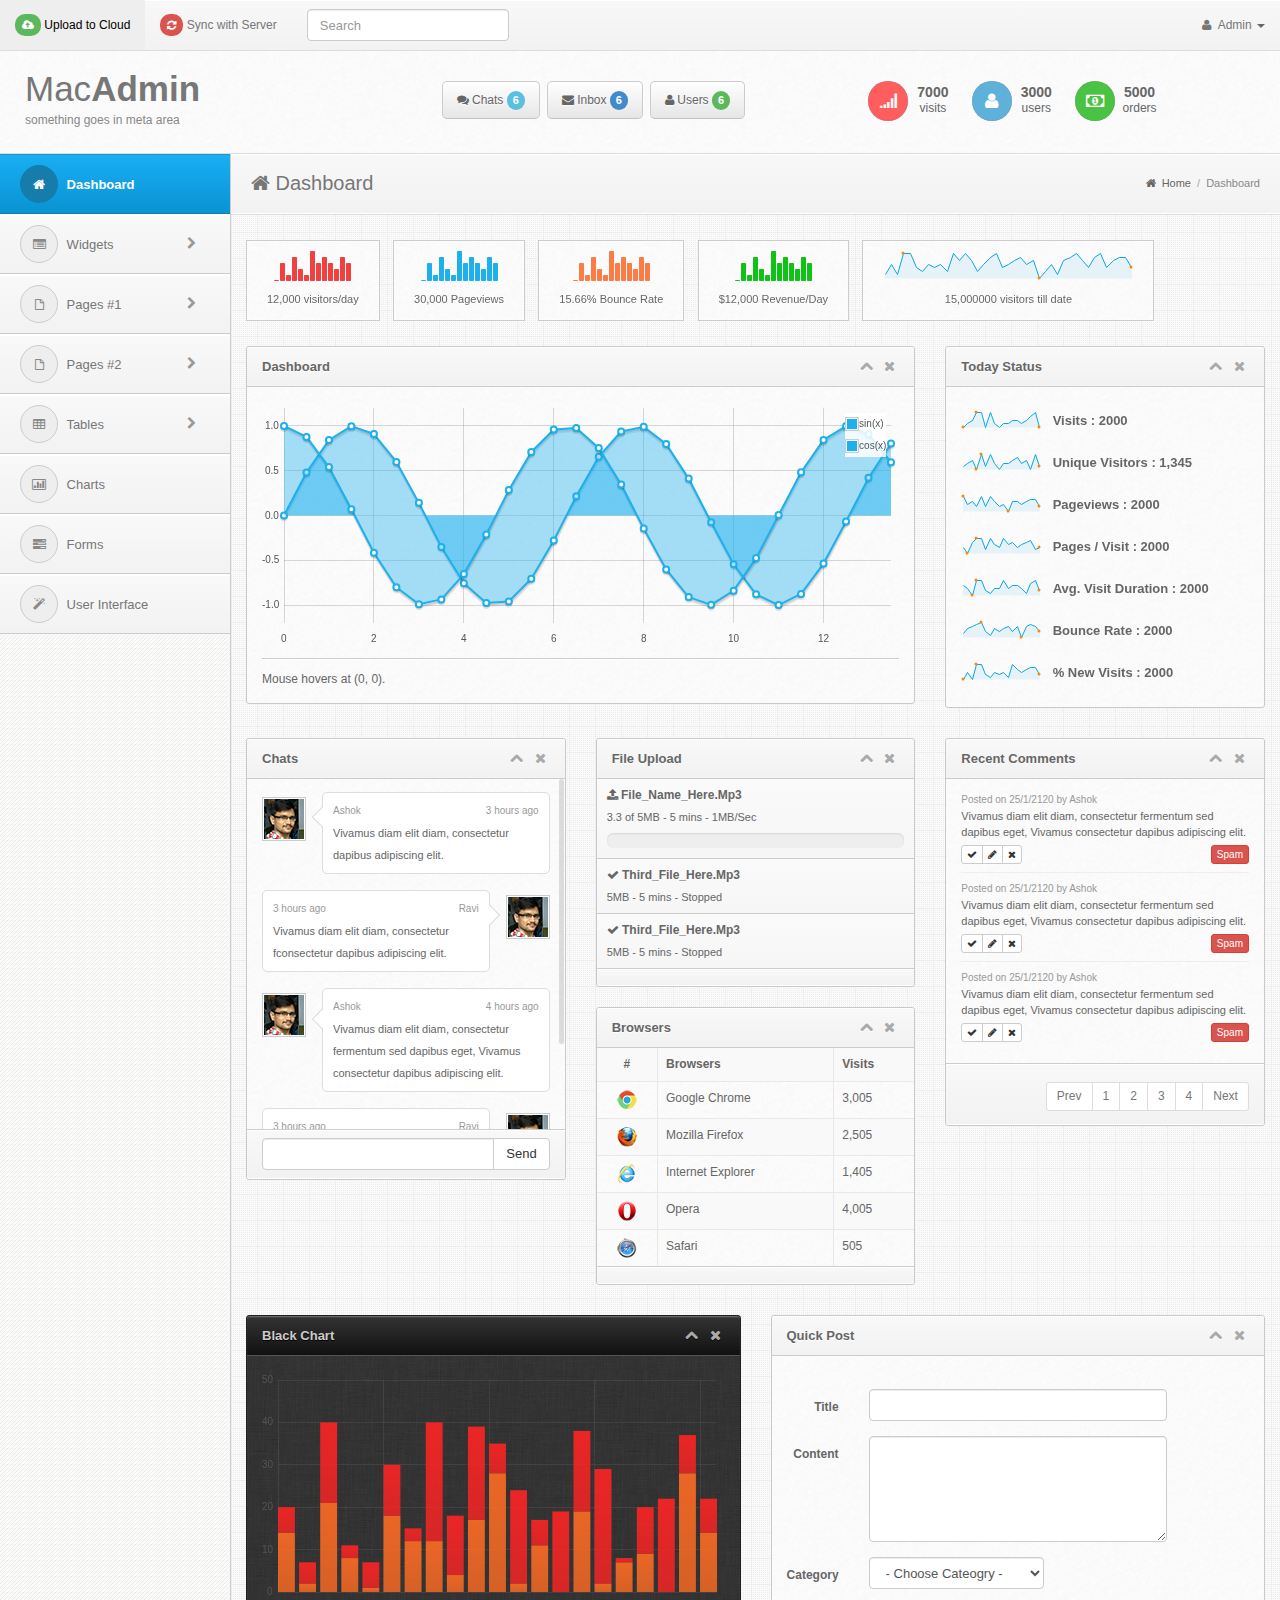
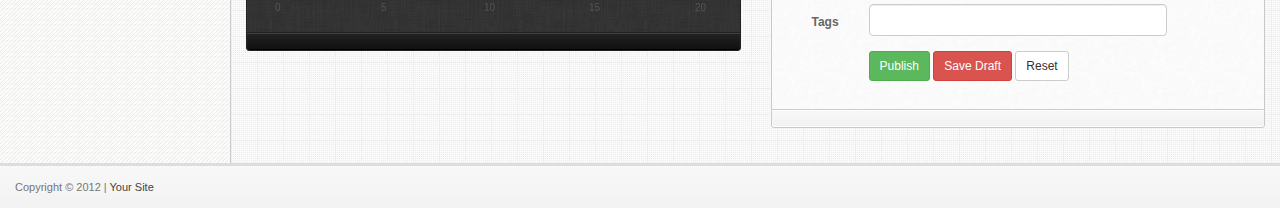
<file: White Theme/index.html>
<!DOCTYPE html>
<html lang="en">

<!-- Mirrored from responsivewebinc.com/premium/mac5/macadmin/ by HTTrack Website Copier/3.x [XR&CO'2014], Tue, 30 Sep 2014 00:36:55 GMT -->
<head>
  <meta http-equiv="Content-Type" content="text/html; charset=UTF-8">
  <meta charset="utf-8">
  <!-- Title and other stuffs -->
  <title>Dashboard - MacAdmin</title>
  <meta name="viewport" content="width=device-width, initial-scale=1.0">
  <meta name="description" content="">
  <meta name="keywords" content="">
  <meta name="author" content="">


  <!-- Stylesheets -->
  <link href="css/bootstrap.min.css" rel="stylesheet">
  <!-- Font awesome icon -->
  <link rel="stylesheet" href="css/font-awesome.min.css"> 
  <!-- jQuery UI -->
  <link rel="stylesheet" href="css/jquery-ui.css"> 
  <!-- Calendar -->
  <link rel="stylesheet" href="css/fullcalendar.css">
  <!-- prettyPhoto -->
  <link rel="stylesheet" href="css/prettyPhoto.css">  
  <!-- Star rating -->
  <link rel="stylesheet" href="css/rateit.css">
  <!-- Date picker -->
  <link rel="stylesheet" href="css/bootstrap-datetimepicker.min.css">
  <!-- CLEditor -->
  <link rel="stylesheet" href="css/jquery.cleditor.css"> 
  <!-- Data tables -->
  <link rel="stylesheet" href="css/jquery.dataTables.css"> 
  <!-- Bootstrap toggle -->
  <link rel="stylesheet" href="css/jquery.onoff.css">
  <!-- Main stylesheet -->
  <link href="css/style.css" rel="stylesheet">
  <!-- Widgets stylesheet -->
  <link href="css/widgets.css" rel="stylesheet">   
  
  <script src="js/respond.min.js"></script>
  <!--[if lt IE 9]>
  <script src="js/html5shiv.js"></script>
  <![endif]-->

  <!-- Favicon -->
  <link rel="shortcut icon" href="img/favicon/favicon.png">
</head>

<body>

<div class="navbar navbar-fixed-top bs-docs-nav" role="banner">
  
    <div class="conjtainer">
      <!-- Menu button for smallar screens -->
      <div class="navbar-header">
		  <button class="navbar-toggle btn-navbar" type="button" data-toggle="collapse" data-target=".bs-navbar-collapse">
			<span>Menu</span>
		  </button>
		  <!-- Site name for smallar screens -->
		  <a href="index-2.html" class="navbar-brand hidden-lg">MacBeth</a>
		</div>
      
      

      <!-- Navigation starts -->
      <nav class="collapse navbar-collapse bs-navbar-collapse" role="navigation">         

        <ul class="nav navbar-nav">  

          <!-- Upload to server link. Class "dropdown-big" creates big dropdown -->
          <li class="dropdown dropdown-big">
            <a href="#" class="dropdown-toggle" data-toggle="dropdown"><span class="label label-success"><i class="fa fa-cloud-upload"></i></span> Upload to Cloud</a>
            <!-- Dropdown -->
            <ul class="dropdown-menu">
              <li>
                <!-- Progress bar -->
                <p>Photo Upload in Progress</p>
                <!-- Bootstrap progress bar -->
                <div class="progress progress-striped active">
					<div class="progress-bar progress-bar-info"  role="progressbar" aria-valuenow="40" aria-valuemin="0" aria-valuemax="100" style="width: 40%">
						<span class="sr-only">40% Complete</span>
					</div>
			    </div>

                <hr />

                <!-- Progress bar -->
                <p>Video Upload in Progress</p>
                <!-- Bootstrap progress bar -->
                <div class="progress progress-striped active">
					<div class="progress-bar progress-bar-success"  role="progressbar" aria-valuenow="80" aria-valuemin="0" aria-valuemax="100" style="width: 80%">
						<span class="sr-only">80% Complete</span>
					</div>
			    </div> 

                <hr />             

                <!-- Dropdown menu footer -->
                <div class="drop-foot">
                  <a href="#">View All</a>
                </div>

              </li>
            </ul>
          </li>

          <!-- Sync to server link -->
          <li class="dropdown dropdown-big">
            <a href="#" class="dropdown-toggle" data-toggle="dropdown"><span class="label label-danger"><i class="fa fa-refresh"></i></span> Sync with Server</a>
            <!-- Dropdown -->
            <ul class="dropdown-menu">
              <li>
                <!-- Using "icon-spin" class to rotate icon. -->
                <p><span class="label label-info"><i class="fa fa-cloud"></i></span> Syncing Members Lists to Server</p>
                <hr />
                <p><span class="label label-warning"><i class="fa fa-cloud"></i></span> Syncing Bookmarks Lists to Cloud</p>

                <hr />

                <!-- Dropdown menu footer -->
                <div class="drop-foot">
                  <a href="#">View All</a>
                </div>

              </li>
            </ul>
          </li>

        </ul>

        <!-- Search form -->
        <form class="navbar-form navbar-left" role="search">
			<div class="form-group">
				<input type="text" class="form-control" placeholder="Search">
			</div>
		</form>
        <!-- Links -->
        <ul class="nav navbar-nav pull-right">
          <li class="dropdown pull-right">            
            <a data-toggle="dropdown" class="dropdown-toggle" href="#">
              <i class="fa fa-user"></i> Admin <b class="caret"></b>              
            </a>
            
            <!-- Dropdown menu -->
            <ul class="dropdown-menu">
              <li><a href="#"><i class="fa fa-user"></i> Profile</a></li>
              <li><a href="#"><i class="fa fa-cogs"></i> Settings</a></li>
              <li><a href="login.html"><i class="fa fa-sign-out"></i> Logout</a></li>
            </ul>
          </li>
          
        </ul>
      </nav>

    </div>
  </div>


<!-- Header starts -->
  <header>
    <div class="container">
      <div class="row">

        <!-- Logo section -->
        <div class="col-md-4">
          <!-- Logo. -->
          <div class="logo">
            <h1><a href="#">Mac<span class="bold">Admin</span></a></h1>
            <p class="meta">something goes in meta area</p>
          </div>
          <!-- Logo ends -->
        </div>

        <!-- Button section -->
        <div class="col-md-4">

          <!-- Buttons -->
          <ul class="nav nav-pills">

            <!-- Comment button with number of latest comments count -->
            <li class="dropdown dropdown-big">
              <a class="dropdown-toggle" href="#" data-toggle="dropdown">
                <i class="fa fa-comments"></i> Chats <span   class="label label-info">6</span> 
              </a>

                <ul class="dropdown-menu">
                  <li>
                    <!-- Heading - h5 -->
                    <h5><i class="fa fa-comments"></i> Chats</h5>
                    <!-- Use hr tag to add border -->
                    <hr />
                  </li>
                  <li>
                    <!-- List item heading h6 -->
                    <h6><a href="#">Hi :)</a> <span class="label label-warning pull-right">10:42</span></h6>
                    <div class="clearfix"></div>
                    <hr />
                  </li>
                  <li>
                    <h6><a href="#">How are you?</a> <span class="label label-warning pull-right">20:42</span></h6>
                    <div class="clearfix"></div>
                    <hr />
                  </li>
                  <li>
                    <h6><a href="#">What are you doing?</a> <span class="label label-warning pull-right">14:42</span></h6>
                    <div class="clearfix"></div>
                    <hr />
                  </li>                  
                  <li>
                    <div class="drop-foot">
                      <a href="#">View All</a>
                    </div>
                  </li>                                    
                </ul>
            </li>

            <!-- Message button with number of latest messages count-->
            <li class="dropdown dropdown-big">
              <a class="dropdown-toggle" href="#" data-toggle="dropdown">
                <i class="fa fa-envelope"></i> Inbox <span class="label label-primary">6</span> 
              </a>

                <ul class="dropdown-menu">
                  <li>
                    <!-- Heading - h5 -->
                    <h5><i class="fa fa-envelope"></i> Messages</h5>
                    <!-- Use hr tag to add border -->
                    <hr />
                  </li>
                  <li>
                    <!-- List item heading h6 -->
                    <h6><a href="#">Hello how are you?</a></h6>
                    <!-- List item para -->
                    <p>Quisque eu consectetur erat eget  semper...</p>
                    <hr />
                  </li>
                  <li>
                    <h6><a href="#">Today is wonderful?</a></h6>
                    <p>Quisque eu consectetur erat eget  semper...</p>
                    <hr />
                  </li>
                  <li>
                    <div class="drop-foot">
                      <a href="#">View All</a>
                    </div>
                  </li>                                    
                </ul>
            </li>

            <!-- Members button with number of latest members count -->
            <li class="dropdown dropdown-big">
              <a class="dropdown-toggle" href="#" data-toggle="dropdown">
                <i class="fa fa-user"></i> Users <span   class="label label-success">6</span> 
              </a>

                <ul class="dropdown-menu">
                  <li>
                    <!-- Heading - h5 -->
                    <h5><i class="fa fa-user"></i> Users</h5>
                    <!-- Use hr tag to add border -->
                    <hr />
                  </li>
                  <li>
                    <!-- List item heading h6-->
                    <h6><a href="#">Ravi Kumar</a> <span class="label label-warning pull-right">Free</span></h6>
                    <div class="clearfix"></div>
                    <hr />
                  </li>
                  <li>
                    <h6><a href="#">Balaji</a> <span class="label label-important pull-right">Premium</span></h6>
                    <div class="clearfix"></div>
                    <hr />
                  </li>
                  <li>
                    <h6><a href="#">Kumarasamy</a> <span class="label label-warning pull-right">Free</span></h6>
                    <div class="clearfix"></div>
                    <hr />
                  </li>                  
                  <li>
                    <div class="drop-foot">
                      <a href="#">View All</a>
                    </div>
                  </li>                                    
                </ul>
            </li> 

          </ul>

        </div>

        <!-- Data section -->

        <div class="col-md-4">
          <div class="header-data">

            <!-- Traffic data -->
            <div class="hdata">
              <div class="mcol-left">
                <!-- Icon with red background -->
                <i class="fa fa-signal bred"></i> 
              </div>
              <div class="mcol-right">
                <!-- Number of visitors -->
                <p><a href="#">7000</a> <em>visits</em></p>
              </div>
              <div class="clearfix"></div>
            </div>

            <!-- Members data -->
            <div class="hdata">
              <div class="mcol-left">
                <!-- Icon with blue background -->
                <i class="fa fa-user bblue"></i> 
              </div>
              <div class="mcol-right">
                <!-- Number of visitors -->
                <p><a href="#">3000</a> <em>users</em></p>
              </div>
              <div class="clearfix"></div>
            </div>

            <!-- revenue data -->
            <div class="hdata">
              <div class="mcol-left">
                <!-- Icon with green background -->
                <i class="fa fa-money bgreen"></i> 
              </div>
              <div class="mcol-right">
                <!-- Number of visitors -->
                <p><a href="#">5000</a><em>orders</em></p>
              </div>
              <div class="clearfix"></div>
            </div>                        

          </div>
        </div>

      </div>
    </div>
  </header>

<!-- Header ends -->

<!-- Main content starts -->

<div class="content">

  	<!-- Sidebar -->
    <div class="sidebar">
        <div class="sidebar-dropdown"><a href="#">Navigation</a></div>

        <!--- Sidebar navigation -->
        <!-- If the main navigation has sub navigation, then add the class "has_sub" to "li" of main navigation. -->
        <ul id="nav">
          <!-- Main menu with font awesome icon -->
          <li class="open"><a href="index-2.html"><i class="fa fa-home"></i> Dashboard</a>
            <!-- Sub menu markup 
            <ul>
              <li><a href="#">Submenu #1</a></li>
              <li><a href="#">Submenu #2</a></li>
              <li><a href="#">Submenu #3</a></li>
            </ul>-->
          </li>
          <li class="has_sub">
			<a href="#"><i class="fa fa-list-alt"></i> Widgets  <span class="pull-right"><i class="fa fa-chevron-right"></i></span></a>
            <ul>
              <li><a href="widgets1.html">Widgets #1</a></li>
              <li><a href="widgets2.html">Widgets #2</a></li>
              <li><a href="widgets3.html">Widgets #3</a></li>
            </ul>
          </li>  
          <li class="has_sub">
			<a href="#"><i class="fa fa-file-o"></i> Pages #1  <span class="pull-right"><i class="fa fa-chevron-right"></i></span></a>
            <ul>
              <li><a href="post.html">Post</a></li>
              <li><a href="login.html">Login</a></li>
              <li><a href="register.html">Register</a></li>
              <li><a href="support.html">Support</a></li>
              <li><a href="invoice.html">Invoice</a></li>
              <li><a href="gallery.html">Gallery</a></li>
            </ul>
          </li> 
          <li class="has_sub">
			<a href="#"><i class="fa fa-file-o"></i> Pages #2  <span class="pull-right"><i class="fa fa-chevron-right"></i></span></a>
            <ul>
              <li><a href="media.html">Media</a></li>
              <li><a href="statement.html">Statement</a></li>
              <li><a href="error.html">Error</a></li>
              <li><a href="error-log.html">Error Log</a></li>
              <li><a href="calendar.html">Calendar</a></li>
              <li><a href="grid.html">Grid</a></li>
            </ul>
          </li>    
		  <li class="has_sub"><a href="#"><i class="fa fa-table"></i> Tables  <span class="pull-right"><i class="fa fa-chevron-right"></i></span></a>
            <ul>
              <li><a href="tables.html">Tables</a></li>
              <li><a href="dynamic-tables.html">Dynamic Tables</a></li>
            </ul>
          </li>		  
          <li><a href="charts.html"><i class="fa fa-bar-chart-o"></i> Charts</a></li> 
          <li><a href="forms.html"><i class="fa fa-tasks"></i> Forms</a></li>
          <li><a href="ui.html"><i class="fa fa-magic"></i> User Interface</a></li>
        </ul>
    </div>

    <!-- Sidebar ends -->

  	  	<!-- Main bar -->
  	<div class="mainbar">
      
	    <!-- Page heading -->
	    <div class="page-head">
	      <h2 class="pull-left"><i class="fa fa-home"></i> Dashboard</h2>

        <!-- Breadcrumb -->
        <div class="bread-crumb pull-right">
          <a href="index-2.html"><i class="fa fa-home"></i> Home</a> 
          <!-- Divider -->
          <span class="divider">/</span> 
          <a href="#" class="bread-current">Dashboard</a>
        </div>

        <div class="clearfix"></div>

	    </div>
	    <!-- Page heading ends -->



	    <!-- Matter -->

	    <div class="matter">
        <div class="container">

          <!-- Today status. jQuery Sparkline plugin used. -->

          <div class="row">
            <div class="col-md-12"> 
              <!-- List starts -->
              <ul class="today-datas">
                <!-- List #1 -->
                <li>
                  <!-- Graph -->
                  <div><span id="todayspark1" class="spark"></span></div>
                  <!-- Text -->
                  <div class="datas-text">12,000 visitors/day</div>
                </li>
                <li>
                  <div><span id="todayspark2" class="spark"></span></div>
                  <div class="datas-text">30,000 Pageviews</div>
                </li>
                <li>
                  <div><span id="todayspark3" class="spark"></span></div>
                  <div class="datas-text">15.66% Bounce Rate</div>
                </li>
                <li>
                  <div><span id="todayspark4" class="spark"></span></div>
                  <div class="datas-text">$12,000 Revenue/Day</div>
                </li> 
                <li>
                  <div><span id="todayspark5" class="spark"></span></div>
                  <div class="datas-text">15,000000 visitors till date</div>
                </li>                                                                                                              
              </ul> 
            </div>
          </div>

          <!-- Today status ends -->

          <!-- Dashboard Graph starts -->

          <div class="row">
            <div class="col-md-8">

              <!-- Widget -->
              <div class="widget">
                <!-- Widget head -->
                <div class="widget-head">
                  <div class="pull-left">Dashboard</div>
                  <div class="widget-icons pull-right">
                    <a href="#" class="wminimize"><i class="fa fa-chevron-up"></i></a> 
                    <a href="#" class="wclose"><i class="fa fa-times"></i></a>
                  </div>  
                  <div class="clearfix"></div>
                </div>              

                <!-- Widget content -->
                <div class="widget-content">
                  <div class="padd">

                    <!-- Curve chart (Blue color). jQuery Flot plugin used. -->
                    <div id="curve-chart"></div>

                    <hr />
                    <!-- Hover location -->
                    <div id="hoverdata">Mouse hovers at
                    (<span id="x">0</span>, <span id="y">0</span>). <span id="clickdata"></span></div>          

                    <!-- Skil this line. <div class="uni"><input id="enableTooltip" type="checkbox">Enable tooltip</div> -->

                  </div>
                </div>
                <!-- Widget ends -->

              </div>
            </div>

            <div class="col-md-4">

              <div class="widget">

                <div class="widget-head">
                  <div class="pull-left">Today Status</div>
                  <div class="widget-icons pull-right">
                    <a href="#" class="wminimize"><i class="fa fa-chevron-up"></i></a> 
                    <a href="#" class="wclose"><i class="fa fa-times"></i></a>
                  </div>  
                  <div class="clearfix"></div>
                </div>             

                <div class="widget-content">
                  <div class="padd">

                    <!-- Visitors, pageview, bounce rate, etc., Sparklines plugin used -->
                    <ul class="current-status">
                      <li>
                        <span id="status1"></span> <span class="bold">Visits : 2000</span>
                      </li>
                      <li>
                        <span id="status2"></span> <span class="bold">Unique Visitors : 1,345</span>
                      </li>
                      <li>
                        <span id="status3"></span> <span class="bold">Pageviews : 2000</span>
                      </li>
                      <li>
                        <span id="status4"></span> <span class="bold">Pages / Visit : 2000</span>
                      </li>
                      <li>
                        <span id="status5"></span> <span class="bold">Avg. Visit Duration : 2000</span>
                      </li>
                      <li>
                        <span id="status6"></span> <span class="bold">Bounce Rate : 2000</span>
                      </li>   
                      <li>
                        <span id="status7"></span> <span class="bold">% New Visits : 2000</span>
                      </li>                                                                                                            
                    </ul>

                  </div>
                </div>

              </div>

            </div>
          </div>
          <!-- Dashboard graph ends -->

          <!-- Chats, File upload and Recent Comments -->
          <div class="row">

            <div class="col-md-4">
              <!-- Widget -->
              <div class="widget">
                <!-- Widget title -->
                <div class="widget-head">
                  <div class="pull-left">Chats</div>
                  <div class="widget-icons pull-right">
                    <a href="#" class="wminimize"><i class="fa fa-chevron-up"></i></a> 
                    <a href="#" class="wclose"><i class="fa fa-times"></i></a>
                  </div>  
                  <div class="clearfix"></div>
                </div>

                <div class="widget-content">
                  <!-- Widget content -->
				  
				  <!-- Below class "scroll-chat" will add nice scroll bar. It uses Slim Scroll jQuery plugin. Check custom.js for the code -->
                  <div class="padd scroll-chat">
                    
                    <ul class="chats">

                      <!-- Chat by us. Use the class "by-me". -->
                      <li class="by-me">
                        <!-- Use the class "pull-left" in avatar -->
                        <div class="avatar pull-left">
                          <img src="img/user.jpg" alt=""/>
                        </div>

                        <div class="chat-content">
                          <!-- In meta area, first include "name" and then "time" -->
                          <div class="chat-meta">Ashok <span class="pull-right">3 hours ago</span></div>
                          Vivamus diam elit diam, consectetur dapibus adipiscing elit.
                          <div class="clearfix"></div>
                        </div>
                      </li> 

                      <!-- Chat by other. Use the class "by-other". -->
                      <li class="by-other">
                        <!-- Use the class "pull-right" in avatar -->
                        <div class="avatar pull-right">
                          <img src="img/user.jpg" alt=""/>
                        </div>

                        <div class="chat-content">
                          <!-- In the chat meta, first include "time" then "name" -->
                          <div class="chat-meta">3 hours ago <span class="pull-right">Ravi</span></div>
                          Vivamus diam elit diam, consectetur fconsectetur dapibus adipiscing elit.
                          <div class="clearfix"></div>
                        </div>
                      </li>   

                      <li class="by-me">
                        <div class="avatar pull-left">
                          <img src="img/user.jpg" alt=""/>
                        </div>

                        <div class="chat-content">
                          <div class="chat-meta">Ashok <span class="pull-right">4 hours ago</span></div>
                          Vivamus diam elit diam, consectetur fermentum sed dapibus eget, Vivamus consectetur dapibus adipiscing elit.
                          <div class="clearfix"></div>
                        </div>
                      </li>  

                      <li class="by-other">
                        <!-- Use the class "pull-right" in avatar -->
                        <div class="avatar pull-right">
                          <img src="img/user.jpg" alt=""/>
                        </div>

                        <div class="chat-content">
                          <!-- In the chat meta, first include "time" then "name" -->
                          <div class="chat-meta">3 hours ago <span class="pull-right">Ravi</span></div>
                          Vivamus diam elit diam, consectetur fermentum sed dapibus eget, Vivamus consectetur dapibus adipiscing elit.
                          <div class="clearfix"></div>
                        </div>
                      </li>                                                                                  

                    </ul>

                  </div>
                  <!-- Widget footer -->
                  <div class="widget-foot">
				  
					<div class="input-group">
					  <input type="text" class="form-control">
					  <span class="input-group-btn">
						<button class="btn btn-default" type="button">Send</button>
					  </span>
					</div>
					
                  </div>
                </div>


              </div> 
            </div>


            <!-- File Upload widget -->
            <div class="col-md-4">
              <div class="widget">
                <!-- Widget title -->
                <div class="widget-head">
                  <div class="pull-left">File Upload</div>
                  <div class="widget-icons pull-right">
                    <a href="#" class="wminimize"><i class="fa fa-chevron-up"></i></a> 
                    <a href="#" class="wclose"><i class="fa fa-times"></i></a>
                  </div>  
                  <div class="clearfix"></div>
                </div>

                <div class="widget-content">
                  <!-- Widget content -->
                  <ul class="file-upload">

                    <li>
                      <strong><i class="fa fa-upload"></i> File_Name_Here.Mp3</strong>
                      <div class="file-meta">3.3 of 5MB - 5 mins - 1MB/Sec</div>

                      <div class="progress progress-animated progress-striped">
						  <div class="progress-bar progress-bar-success" data-percentage="100">
							<span class="sr-only">100 % completed</span>
						  </div>
					  </div>
                    </li>

                    <li>
                      <strong><i class="fa fa-check"></i> Third_File_Here.Mp3</strong>
                      <div class="file-meta">5MB - 5 mins - Stopped</div>
                    </li>                        

                    <li>
                      <strong><i class="fa fa-check"></i> Third_File_Here.Mp3</strong>
                      <div class="file-meta">5MB - 5 mins - Stopped</div>
                    </li>                                                                                                                      
                  </ul>

                  <div class="widget-foot">
                  </div>

                </div>
              </div>

              <div class="widget">
                <!-- Widget title -->
                <div class="widget-head">
                  <div class="pull-left">Browsers</div>
                  <div class="widget-icons pull-right">
                    <a href="#" class="wminimize"><i class="fa fa-chevron-up"></i></a> 
                    <a href="#" class="wclose"><i class="fa fa-times"></i></a>
                  </div>  
                  <div class="clearfix"></div>
                </div>
                <div class="widget-content referrer">
                  <!-- Widget content -->
                  
                  <table class="table table-striped table-bordered table-hover">
                    <tr>
                      <th><center>#</center></th>
                      <th>Browsers</th>
                      <th>Visits</th>
                    </tr>
                    <tr>
                      <td><img src="img/icons/chrome.png" alt="" />
                      <td>Google Chrome</td>
                      <td>3,005</td>
                    </tr> 
                    <tr>
                      <td><img src="img/icons/firefox.png" alt="" />
                      <td>Mozilla Firefox</td>
                      <td>2,505</td>
                    </tr> 
                    <tr>
                      <td><img src="img/icons/ie.png" alt="" />
                      <td>Internet Explorer</td>
                      <td>1,405</td>
                    </tr> 
                    <tr>
                      <td><img src="img/icons/opera.png" alt="" />
                      <td>Opera</td>
                      <td>4,005</td>
                    </tr> 
                    <tr>
                      <td><img src="img/icons/safari.png" alt="" />
                      <td>Safari</td>
                      <td>505</td>
                    </tr>                                                                    
                  </table>

                  <div class="widget-foot">
                  </div>
                </div>
              </div>

            </div>


            <div class="col-md-4">
              <!-- Widget -->
              <div class="widget">
                <!-- Widget title -->
                <div class="widget-head">
                  <div class="pull-left">Recent Comments</div>
                  <div class="widget-icons pull-right">
                    <a href="#" class="wminimize"><i class="fa fa-chevron-up"></i></a> 
                    <a href="#" class="wclose"><i class="fa fa-times"></i></a>
                  </div>  
                  <div class="clearfix"></div>
                </div>
                <div class="widget-content">
                  <!-- Widget content -->
                  <div class="padd">

                    <ul class="recent">


                      <li>

                        <div class="recent-content">
                          <div class="recent-meta">Posted on 25/1/2120 by Ashok</div>
                          <div>Vivamus diam elit diam, consectetur fermentum sed dapibus eget, Vivamus consectetur dapibus adipiscing elit.
                          </div>

                          <div class="btn-group">
                            <button class="btn btn-xs btn-default"><i class="fa fa-check"></i> </button>
                            <button class="btn btn-xs btn-default"><i class="fa fa-pencil"></i> </button>
                            <button class="btn btn-xs btn-default"><i class="fa fa-times"></i> </button>
                          </div>

                          <button class="btn btn-xs btn-danger pull-right">Spam</button>

                          <div class="clearfix"></div>
                        </div>
                      </li>



                      <li>

                        <div class="recent-content">
                          <div class="recent-meta">Posted on 25/1/2120 by Ashok</div>
                          <div>Vivamus diam elit diam, consectetur fermentum sed dapibus eget, Vivamus consectetur dapibus adipiscing elit.
                          </div>

                          <div class="btn-group">
                            <button class="btn btn-xs btn-default"><i class="fa fa-check"></i> </button>
                            <button class="btn btn-xs btn-default"><i class="fa fa-pencil"></i> </button>
                            <button class="btn btn-xs btn-default"><i class="fa fa-times"></i> </button>
                          </div>

                          <button class="btn btn-xs btn-danger pull-right">Spam</button>

                          <div class="clearfix"></div>
                        </div>
                      </li>



                      <li>

                        <div class="recent-content">
                          <div class="recent-meta">Posted on 25/1/2120 by Ashok</div>
                          <div>Vivamus diam elit diam, consectetur fermentum sed dapibus eget, Vivamus consectetur dapibus adipiscing elit.
                          </div>

                          <div class="btn-group">
                            <button class="btn btn-xs btn-default"><i class="fa fa-check"></i> </button>
                            <button class="btn btn-xs btn-default"><i class="fa fa-pencil"></i> </button>
                            <button class="btn btn-xs btn-default"><i class="fa fa-times"></i> </button>
                          </div>

                          <button class="btn btn-xs btn-danger pull-right">Spam</button>

                          <div class="clearfix"></div>
                        </div>
                      </li>                                        


                    </ul>

                  </div>
                  <!-- Widget footer -->
                  <div class="widget-foot">
                    
                    
                      <ul class="pagination pagination-sm pull-right">
                        <li><a href="#">Prev</a></li>
                        <li><a href="#">1</a></li>
                        <li><a href="#">2</a></li>
                        <li><a href="#">3</a></li>
                        <li><a href="#">4</a></li>
                        <li><a href="#">Next</a></li>
                      </ul>
                   
                    <div class="clearfix"></div>

                  </div>
                </div>  

              </div> 

            </div>
          </div>


          <div class="row">
            <div class="col-md-6">
              <div class="widget wblack">
                <div class="widget-head">
                  <div class="pull-left">Black Chart</div>
                  <div class="widget-icons pull-right">
                    <a href="#" class="wminimize"><i class="fa fa-chevron-up"></i></a> 
                    <a href="#" class="wclose"><i class="fa fa-times"></i></a>
                  </div>  
                  <div class="clearfix"></div>
                </div>
                <div class="widget-content">
                  <div class="padd">
                    
                   <div id="bar-chart"></div>

                  </div>
                  <div class="widget-foot">
                    <!-- Footer goes here -->
                  </div>
                </div>
              </div> 
            </div>
            <div class="col-md-6">
              <div class="widget">
                <div class="widget-head">
                  <div class="pull-left">Quick Post</div>
                  <div class="widget-icons pull-right">
                    <a href="#" class="wminimize"><i class="fa fa-chevron-up"></i></a> 
                    <a href="#" class="wclose"><i class="fa fa-times"></i></a>
                  </div>  
                  <div class="clearfix"></div>
                </div>
                <div class="widget-content">
                  <div class="padd">
                    
                      <div class="form quick-post">
                                      <!-- Edit profile form (not working)-->
                                      <form class="form-horizontal">
                                          <!-- Title -->
                                          <div class="form-group">
                                            <label class="control-label col-lg-2" for="title">Title</label>
                                            <div class="col-lg-8"> 
                                              <input type="text" class="form-control" id="title">
                                            </div>
                                          </div>   
                                          <!-- Content -->
                                          <div class="form-group">
                                            <label class="control-label col-lg-2" for="content">Content</label>
                                            <div class="col-lg-8">
                                              <textarea class="form-control" rows="5" id="content"></textarea>
                                            </div>
                                          </div>                           
                                          <!-- Cateogry -->
                                          <div class="form-group">
                                            <label class="control-label col-lg-2">Category</label>
                                            <div class="col-lg-5">                               
                                                <select class="form-control">
                                                  <option value="">- Choose Cateogry -</option>
                                                  <option value="1">General</option>
                                                  <option value="2">News</option>
                                                  <option value="3">Media</option>
                                                  <option value="4">Funny</option>
                                                </select>  
                                            </div>
                                          </div>              
                                          <!-- Tags -->
                                          <div class="form-group">
                                            <label class="control-label col-lg-2" for="tags">Tags</label>
                                            <div class="col-lg-8">
                                              <input type="text" class="form-control" id="tags">
                                            </div>
                                          </div>
                                          
                                          <!-- Buttons -->
                                          <div class="form-group">
                                             <!-- Buttons -->
											 <div class="col-lg-offset-2 col-lg-6">
												<button type="submit" class="btn btn-sm btn-success">Publish</button>
												<button type="submit" class="btn btn-sm btn-danger">Save Draft</button>
												<button type="reset" class="btn btn-sm btn-default">Reset</button>
											 </div>
                                          </div>
                                      </form>
                                    </div>
                  

                  </div>
                  <div class="widget-foot">
                    <!-- Footer goes here -->
                  </div>
                </div>
              </div> 
            </div>            
          </div>  


        </div>
		  </div>

		<!-- Matter ends -->

    </div>

   <!-- Mainbar ends -->
   <div class="clearfix"></div>

</div>
<!-- Content ends -->

<!-- Footer starts -->
<footer>
  <div class="container">
    <div class="row">
      <div class="col-md-12">
            <!-- Copyright info -->
            <p class="copy">Copyright &copy; 2012 | <a href="#">Your Site</a> </p>
      </div>
    </div>
  </div>
</footer> 	

<!-- Footer ends -->

<!-- Scroll to top -->
<span class="totop"><a href="#"><i class="fa fa-chevron-up"></i></a></span> 

<!-- JS -->
<script src="js/jquery.js"></script> <!-- jQuery -->
<script src="js/bootstrap.min.js"></script> <!-- Bootstrap -->
<script src="js/jquery-ui.min.js"></script> <!-- jQuery UI -->
<script src="js/fullcalendar.min.js"></script> <!-- Full Google Calendar - Calendar -->
<script src="js/jquery.rateit.min.js"></script> <!-- RateIt - Star rating -->
<script src="js/jquery.prettyPhoto.js"></script> <!-- prettyPhoto -->
<script src="js/jquery.slimscroll.min.js"></script> <!-- jQuery Slim Scroll -->
<script src="js/jquery.dataTables.min.js"></script> <!-- Data tables -->

<!-- jQuery Flot -->
<script src="js/excanvas.min.js"></script>
<script src="js/jquery.flot.js"></script>
<script src="js/jquery.flot.resize.js"></script>
<script src="js/jquery.flot.pie.js"></script>
<script src="js/jquery.flot.stack.js"></script>

<!-- jQuery Notification - Noty -->
<script src="js/jquery.noty.js"></script> <!-- jQuery Notify -->
<script src="js/themes/default.js"></script> <!-- jQuery Notify -->
<script src="js/layouts/bottom.js"></script> <!-- jQuery Notify -->
<script src="js/layouts/topRight.js"></script> <!-- jQuery Notify -->
<script src="js/layouts/top.js"></script> <!-- jQuery Notify -->
<!-- jQuery Notification ends -->

<script src="js/sparklines.js"></script> <!-- Sparklines -->
<script src="js/jquery.cleditor.min.js"></script> <!-- CLEditor -->
<script src="js/bootstrap-datetimepicker.min.js"></script> <!-- Date picker -->
<script src="js/jquery.onoff.min.js"></script> <!-- Bootstrap Toggle -->
<script src="js/filter.js"></script> <!-- Filter for support page -->
<script src="js/custom.js"></script> <!-- Custom codes -->
<script src="js/charts.js"></script> <!-- Charts & Graphs -->

<!-- Script for this page -->
<script type="text/javascript">
$(function () {

    /* Bar Chart starts */

    var d1 = [];
    for (var i = 0; i <= 20; i += 1)
        d1.push([i, parseInt(Math.random() * 30)]);

    var d2 = [];
    for (var i = 0; i <= 20; i += 1)
        d2.push([i, parseInt(Math.random() * 30)]);


    var stack = 0, bars = true, lines = false, steps = false;
    
    function plotWithOptions() {
        $.plot($("#bar-chart"), [ d1, d2 ], {
            series: {
                stack: stack,
                lines: { show: lines, fill: true, steps: steps },
                bars: { show: bars, barWidth: 0.8 }
            },
            grid: {
                borderWidth: 0, hoverable: true, color: "#777"
            },
            colors: ["#ff6c24", "#ff2424"],
            bars: {
                  show: true,
                  lineWidth: 0,
                  fill: true,
                  fillColor: { colors: [ { opacity: 0.9 }, { opacity: 0.8 } ] }
            }
        });
    }

    plotWithOptions();
    
    $(".stackControls input").click(function (e) {
        e.preventDefault();
        stack = $(this).val() == "With stacking" ? true : null;
        plotWithOptions();
    });
    $(".graphControls input").click(function (e) {
        e.preventDefault();
        bars = $(this).val().indexOf("Bars") != -1;
        lines = $(this).val().indexOf("Lines") != -1;
        steps = $(this).val().indexOf("steps") != -1;
        plotWithOptions();
    });

    /* Bar chart ends */

});


/* Curve chart starts */

$(function () {
    var sin = [], cos = [];
    for (var i = 0; i < 14; i += 0.5) {
        sin.push([i, Math.sin(i)]);
        cos.push([i, Math.cos(i)]);
    }

    var plot = $.plot($("#curve-chart"),
           [ { data: sin, label: "sin(x)"}, { data: cos, label: "cos(x)" } ], {
               series: {
                   lines: { show: true, fill: true},
                   points: { show: true }
               },
               grid: { hoverable: true, clickable: true, borderWidth:0 },
               yaxis: { min: -1.2, max: 1.2 },
               colors: ["#1eafed", "#1eafed"]
             });

    function showTooltip(x, y, contents) {
        $('<div id="tooltip">' + contents + '</div>').css( {
            position: 'absolute',
            display: 'none',
            top: y + 5,
            left: x + 5,
            border: '1px solid #000',
            padding: '2px 8px',
            color: '#ccc',
            'background-color': '#000',
            opacity: 0.9
        }).appendTo("body").fadeIn(200);
    }

    var previousPoint = null;
    $("#curve-chart").bind("plothover", function (event, pos, item) {
        $("#x").text(pos.x.toFixed(2));
        $("#y").text(pos.y.toFixed(2));

        if ($("#enableTooltip:checked").length > 0) {
            if (item) {
                if (previousPoint != item.dataIndex) {
                    previousPoint = item.dataIndex;
                    
                    $("#tooltip").remove();
                    var x = item.datapoint[0].toFixed(2),
                        y = item.datapoint[1].toFixed(2);
                    
                    showTooltip(item.pageX, item.pageY, 
                                item.series.label + " of " + x + " = " + y);
                }
            }
            else {
                $("#tooltip").remove();
                previousPoint = null;            
            }
        }
    }); 

    $("#curve-chart").bind("plotclick", function (event, pos, item) {
        if (item) {
            $("#clickdata").text("You clicked point " + item.dataIndex + " in " + item.series.label + ".");
            plot.highlight(item.series, item.datapoint);
        }
    });

});

/* Curve chart ends */
</script>

</body>

<!-- Mirrored from responsivewebinc.com/premium/mac5/macadmin/ by HTTrack Website Copier/3.x [XR&CO'2014], Tue, 30 Sep 2014 00:37:41 GMT -->
</html>
</file>
<file: White Theme/css/fullcalendar.css>
/*!
 * FullCalendar v1.6.4 Stylesheet
 * Docs & License: http://arshaw.com/fullcalendar/
 * (c) 2013 Adam Shaw
 */


.fc {
	direction: ltr;
	text-align: left;
	}
	
.fc table {
	border-collapse: collapse;
	border-spacing: 0;
	}
	
html .fc,
.fc table {
	font-size: 1em;
	}
	
.fc td,
.fc th {
	padding: 0;
	vertical-align: top;
	}



/* Header
------------------------------------------------------------------------*/

.fc-header td {
	white-space: nowrap;
	}

.fc-header-left {
	width: 25%;
	text-align: left;
	}
	
.fc-header-center {
	text-align: center;
	}
	
.fc-header-right {
	width: 25%;
	text-align: right;
	}
	
.fc-header-title {
	display: inline-block;
	vertical-align: top;
	}
	
.fc-header-title h2 {
	margin-top: 0;
	white-space: nowrap;
	}
	
.fc .fc-header-space {
	padding-left: 10px;
	}
	
.fc-header .fc-button {
	margin-bottom: 1em;
	vertical-align: top;
	}
	
/* buttons edges butting together */

.fc-header .fc-button {
	margin-right: -1px;
	}
	
.fc-header .fc-corner-right,  /* non-theme */
.fc-header .ui-corner-right { /* theme */
	margin-right: 0; /* back to normal */
	}
	
/* button layering (for border precedence) */
	
.fc-header .fc-state-hover,
.fc-header .ui-state-hover {
	z-index: 2;
	}
	
.fc-header .fc-state-down {
	z-index: 3;
	}

.fc-header .fc-state-active,
.fc-header .ui-state-active {
	z-index: 4;
	}
	
	
	
/* Content
------------------------------------------------------------------------*/
	
.fc-content {
	clear: both;
	zoom: 1; /* for IE7, gives accurate coordinates for [un]freezeContentHeight */
	}
	
.fc-view {
	width: 100%;
	overflow: hidden;
	}
	
	

/* Cell Styles
------------------------------------------------------------------------*/

.fc-widget-header,    /* <th>, usually */
.fc-widget-content {  /* <td>, usually */
	border: 1px solid #ddd;
	}
	
.fc-state-highlight { /* <td> today cell */ /* TODO: add .fc-today to <th> */
	background: #fcf8e3;
	}
	
.fc-cell-overlay { /* semi-transparent rectangle while dragging */
	background: #bce8f1;
	opacity: .3;
	filter: alpha(opacity=30); /* for IE */
	}
	


/* Buttons
------------------------------------------------------------------------*/

.fc-button {
	position: relative;
	display: inline-block;
	padding: 0 .6em;
	overflow: hidden;
	height: 1.9em;
	line-height: 1.9em;
	white-space: nowrap;
	cursor: pointer;
	}
	
.fc-state-default { /* non-theme */
	border: 1px solid;
	}

.fc-state-default.fc-corner-left { /* non-theme */
	border-top-left-radius: 4px;
	border-bottom-left-radius: 4px;
	}

.fc-state-default.fc-corner-right { /* non-theme */
	border-top-right-radius: 4px;
	border-bottom-right-radius: 4px;
	}

/*
	Our default prev/next buttons use HTML entities like &lsaquo; &rsaquo; &laquo; &raquo;
	and we'll try to make them look good cross-browser.
*/

.fc-text-arrow {
	margin: 0 .1em;
	font-size: 2em;
	font-family: "Courier New", Courier, monospace;
	vertical-align: baseline; /* for IE7 */
	}

.fc-button-prev .fc-text-arrow,
.fc-button-next .fc-text-arrow { /* for &lsaquo; &rsaquo; */
	font-weight: bold;
	}
	
/* icon (for jquery ui) */
	
.fc-button .fc-icon-wrap {
	position: relative;
	float: left;
	top: 50%;
	}
	
.fc-button .ui-icon {
	position: relative;
	float: left;
	margin-top: -50%;
	*margin-top: 0;
	*top: -50%;
	}
	
/*
  button states
  borrowed from twitter bootstrap (http://twitter.github.com/bootstrap/)
*/

.fc-state-default {
	background-color: #f5f5f5;
	background-image: -moz-linear-gradient(top, #ffffff, #e6e6e6);
	background-image: -webkit-gradient(linear, 0 0, 0 100%, from(#ffffff), to(#e6e6e6));
	background-image: -webkit-linear-gradient(top, #ffffff, #e6e6e6);
	background-image: -o-linear-gradient(top, #ffffff, #e6e6e6);
	background-image: linear-gradient(to bottom, #ffffff, #e6e6e6);
	background-repeat: repeat-x;
	border-color: #e6e6e6 #e6e6e6 #bfbfbf;
	border-color: rgba(0, 0, 0, 0.1) rgba(0, 0, 0, 0.1) rgba(0, 0, 0, 0.25);
	color: #333;
	text-shadow: 0 1px 1px rgba(255, 255, 255, 0.75);
	box-shadow: inset 0 1px 0 rgba(255, 255, 255, 0.2), 0 1px 2px rgba(0, 0, 0, 0.05);
	}

.fc-state-hover,
.fc-state-down,
.fc-state-active,
.fc-state-disabled {
	color: #333333;
	background-color: #e6e6e6;
	}

.fc-state-hover {
	color: #333333;
	text-decoration: none;
	background-position: 0 -15px;
	-webkit-transition: background-position 0.1s linear;
	   -moz-transition: background-position 0.1s linear;
	     -o-transition: background-position 0.1s linear;
	        transition: background-position 0.1s linear;
	}

.fc-state-down,
.fc-state-active {
	background-color: #cccccc;
	background-image: none;
	outline: 0;
	box-shadow: inset 0 2px 4px rgba(0, 0, 0, 0.15), 0 1px 2px rgba(0, 0, 0, 0.05);
	}

.fc-state-disabled {
	cursor: default;
	background-image: none;
	opacity: 0.65;
	filter: alpha(opacity=65);
	box-shadow: none;
	}

	

/* Global Event Styles
------------------------------------------------------------------------*/

.fc-event-container > * {
	z-index: 8;
	}

.fc-event-container > .ui-draggable-dragging,
.fc-event-container > .ui-resizable-resizing {
	z-index: 9;
	}
	 
.fc-event {
	border: 1px solid #3a87ad; /* default BORDER color */
	background-color: #3a87ad; /* default BACKGROUND color */
	color: #fff;               /* default TEXT color */
	font-size: .85em;
	cursor: default;
	}

a.fc-event {
	text-decoration: none;
	}
	
a.fc-event,
.fc-event-draggable {
	cursor: pointer;
	}
	
.fc-rtl .fc-event {
	text-align: right;
	}

.fc-event-inner {
	width: 100%;
	height: 100%;
	overflow: hidden;
	}
	
.fc-event-time,
.fc-event-title {
	padding: 0 1px;
	}
	
.fc .ui-resizable-handle {
	display: block;
	position: absolute;
	z-index: 99999;
	overflow: hidden; /* hacky spaces (IE6/7) */
	font-size: 300%;  /* */
	line-height: 50%; /* */
	}
	
	
	
/* Horizontal Events
------------------------------------------------------------------------*/

.fc-event-hori {
	border-width: 1px 0;
	margin-bottom: 1px;
	}

.fc-ltr .fc-event-hori.fc-event-start,
.fc-rtl .fc-event-hori.fc-event-end {
	border-left-width: 1px;
	border-top-left-radius: 3px;
	border-bottom-left-radius: 3px;
	}

.fc-ltr .fc-event-hori.fc-event-end,
.fc-rtl .fc-event-hori.fc-event-start {
	border-right-width: 1px;
	border-top-right-radius: 3px;
	border-bottom-right-radius: 3px;
	}
	
/* resizable */
	
.fc-event-hori .ui-resizable-e {
	top: 0           !important; /* importants override pre jquery ui 1.7 styles */
	right: -3px      !important;
	width: 7px       !important;
	height: 100%     !important;
	cursor: e-resize;
	}
	
.fc-event-hori .ui-resizable-w {
	top: 0           !important;
	left: -3px       !important;
	width: 7px       !important;
	height: 100%     !important;
	cursor: w-resize;
	}
	
.fc-event-hori .ui-resizable-handle {
	_padding-bottom: 14px; /* IE6 had 0 height */
	}
	
	
	
/* Reusable Separate-border Table
------------------------------------------------------------*/

table.fc-border-separate {
	border-collapse: separate;
	}
	
.fc-border-separate th,
.fc-border-separate td {
	border-width: 1px 0 0 1px;
	}
	
.fc-border-separate th.fc-last,
.fc-border-separate td.fc-last {
	border-right-width: 1px;
	}
	
.fc-border-separate tr.fc-last th,
.fc-border-separate tr.fc-last td {
	border-bottom-width: 1px;
	}
	
.fc-border-separate tbody tr.fc-first td,
.fc-border-separate tbody tr.fc-first th {
	border-top-width: 0;
	}
	
	

/* Month View, Basic Week View, Basic Day View
------------------------------------------------------------------------*/

.fc-grid th {
	text-align: center;
	}

.fc .fc-week-number {
	width: 22px;
	text-align: center;
	}

.fc .fc-week-number div {
	padding: 0 2px;
	}
	
.fc-grid .fc-day-number {
	float: right;
	padding: 0 2px;
	}
	
.fc-grid .fc-other-month .fc-day-number {
	opacity: 0.3;
	filter: alpha(opacity=30); /* for IE */
	/* opacity with small font can sometimes look too faded
	   might want to set the 'color' property instead
	   making day-numbers bold also fixes the problem */
	}
	
.fc-grid .fc-day-content {
	clear: both;
	padding: 2px 2px 1px; /* distance between events and day edges */
	}
	
/* event styles */
	
.fc-grid .fc-event-time {
	font-weight: bold;
	}
	
/* right-to-left */
	
.fc-rtl .fc-grid .fc-day-number {
	float: left;
	}
	
.fc-rtl .fc-grid .fc-event-time {
	float: right;
	}
	
	

/* Agenda Week View, Agenda Day View
------------------------------------------------------------------------*/

.fc-agenda table {
	border-collapse: separate;
	}
	
.fc-agenda-days th {
	text-align: center;
	}
	
.fc-agenda .fc-agenda-axis {
	width: 50px;
	padding: 0 4px;
	vertical-align: middle;
	text-align: right;
	white-space: nowrap;
	font-weight: normal;
	}

.fc-agenda .fc-week-number {
	font-weight: bold;
	}
	
.fc-agenda .fc-day-content {
	padding: 2px 2px 1px;
	}
	
/* make axis border take precedence */
	
.fc-agenda-days .fc-agenda-axis {
	border-right-width: 1px;
	}
	
.fc-agenda-days .fc-col0 {
	border-left-width: 0;
	}
	
/* all-day area */
	
.fc-agenda-allday th {
	border-width: 0 1px;
	}
	
.fc-agenda-allday .fc-day-content {
	min-height: 34px; /* TODO: doesnt work well in quirksmode */
	_height: 34px;
	}
	
/* divider (between all-day and slots) */
	
.fc-agenda-divider-inner {
	height: 2px;
	overflow: hidden;
	}
	
.fc-widget-header .fc-agenda-divider-inner {
	background: #eee;
	}
	
/* slot rows */
	
.fc-agenda-slots th {
	border-width: 1px 1px 0;
	}
	
.fc-agenda-slots td {
	border-width: 1px 0 0;
	background: none;
	}
	
.fc-agenda-slots td div {
	height: 20px;
	}
	
.fc-agenda-slots tr.fc-slot0 th,
.fc-agenda-slots tr.fc-slot0 td {
	border-top-width: 0;
	}

.fc-agenda-slots tr.fc-minor th,
.fc-agenda-slots tr.fc-minor td {
	border-top-style: dotted;
	}
	
.fc-agenda-slots tr.fc-minor th.ui-widget-header {
	*border-top-style: solid; /* doesn't work with background in IE6/7 */
	}
	


/* Vertical Events
------------------------------------------------------------------------*/

.fc-event-vert {
	border-width: 0 1px;
	}

.fc-event-vert.fc-event-start {
	border-top-width: 1px;
	border-top-left-radius: 3px;
	border-top-right-radius: 3px;
	}

.fc-event-vert.fc-event-end {
	border-bottom-width: 1px;
	border-bottom-left-radius: 3px;
	border-bottom-right-radius: 3px;
	}
	
.fc-event-vert .fc-event-time {
	white-space: nowrap;
	font-size: 10px;
	}

.fc-event-vert .fc-event-inner {
	position: relative;
	z-index: 2;
	}
	
.fc-event-vert .fc-event-bg { /* makes the event lighter w/ a semi-transparent overlay  */
	position: absolute;
	z-index: 1;
	top: 0;
	left: 0;
	width: 100%;
	height: 100%;
	background: #fff;
	opacity: .25;
	filter: alpha(opacity=25);
	}
	
.fc .ui-draggable-dragging .fc-event-bg, /* TODO: something nicer like .fc-opacity */
.fc-select-helper .fc-event-bg {
	display: none\9; /* for IE6/7/8. nested opacity filters while dragging don't work */
	}
	
/* resizable */
	
.fc-event-vert .ui-resizable-s {
	bottom: 0        !important; /* importants override pre jquery ui 1.7 styles */
	width: 100%      !important;
	height: 8px      !important;
	overflow: hidden !important;
	line-height: 8px !important;
	font-size: 11px  !important;
	font-family: monospace;
	text-align: center;
	cursor: s-resize;
	}
	
.fc-agenda .ui-resizable-resizing { /* TODO: better selector */
	_overflow: hidden;
	}
</file>
<file: White Theme/css/prettyPhoto.css>
div.pp_default .pp_top,div.pp_default .pp_top .pp_middle,div.pp_default .pp_top .pp_left,div.pp_default .pp_top .pp_right,div.pp_default .pp_bottom,div.pp_default .pp_bottom .pp_left,div.pp_default .pp_bottom .pp_middle,div.pp_default .pp_bottom .pp_right{height:13px}
div.pp_default .pp_top .pp_left{background:url(../img/prettyPhoto/default/sprite.png) -78px -93px no-repeat}
div.pp_default .pp_top .pp_middle{background:url(../img/prettyPhoto/default/sprite_x.png) top left repeat-x}
div.pp_default .pp_top .pp_right{background:url(../img/prettyPhoto/default/sprite.png) -112px -93px no-repeat}
div.pp_default .pp_content .ppt{color:#f8f8f8}
div.pp_default .pp_content_container .pp_left{background:url(../img/prettyPhoto/default/sprite_y.png) -7px 0 repeat-y;padding-left:13px}
div.pp_default .pp_content_container .pp_right{background:url(../img/prettyPhoto/default/sprite_y.png) top right repeat-y;padding-right:13px}
div.pp_default .pp_next:hover{background:url(../img/prettyPhoto/default/sprite_y.png) center right no-repeat;cursor:pointer}
div.pp_default .pp_previous:hover{background:url(../img/prettyPhoto/default/sprite_y.png) center left no-repeat;cursor:pointer}
div.pp_default .pp_expand{background:url(../img/prettyPhoto/default/sprite.png) 0 -29px no-repeat;cursor:pointer;width:28px;height:28px}
div.pp_default .pp_expand:hover{background:url(../img/prettyPhoto/default/sprite.png) 0 -56px no-repeat;cursor:pointer}
div.pp_default .pp_contract{background:url(../img/prettyPhoto/default/sprite.png) 0 -84px no-repeat;cursor:pointer;width:28px;height:28px}
div.pp_default .pp_contract:hover{background:url(../img/prettyPhoto/default/sprite.png) 0 -113px no-repeat;cursor:pointer}
div.pp_default .pp_close{width:30px;height:30px;background:url(../img/prettyPhoto/default/sprite.png) 2px 1px no-repeat;cursor:pointer}
div.pp_default .pp_gallery ul li a{background:url(../img/prettyPhoto/default/sprite.png) center center #f8f8f8;border:1px solid #aaa}
div.pp_default .pp_social{margin-top:7px}
div.pp_default .pp_gallery a.pp_arrow_previous,div.pp_default .pp_gallery a.pp_arrow_next{position:static;left:auto}
div.pp_default .pp_nav .pp_play,div.pp_default .pp_nav .pp_pause{background:url(../img/prettyPhoto/default/sprite.png) -51px 1px no-repeat;height:30px;width:30px}
div.pp_default .pp_nav .pp_pause{background-position:-51px -29px}
div.pp_default a.pp_arrow_previous,div.pp_default a.pp_arrow_next{background:url(../img/prettyPhoto/default/sprite.png) -31px -3px no-repeat;height:20px;width:20px;margin:4px 0 0}
div.pp_default a.pp_arrow_next{left:52px;background-position:-82px -3px}
div.pp_default .pp_content_container .pp_details{margin-top:5px}
div.pp_default .pp_nav{clear:none;height:30px;width:110px;position:relative}
div.pp_default .pp_nav .currentTextHolder{font-family:Georgia;font-style:italic;color:#999;font-size:11px;left:75px;line-height:25px;position:absolute;top:2px;margin:0;padding:0 0 0 10px}
div.pp_default .pp_close:hover,div.pp_default .pp_nav .pp_play:hover,div.pp_default .pp_nav .pp_pause:hover,div.pp_default .pp_arrow_next:hover,div.pp_default .pp_arrow_previous:hover{opacity:0.7}
div.pp_default .pp_description{font-size:11px;font-weight:700;line-height:14px;margin:5px 50px 5px 0}
div.pp_default .pp_bottom .pp_left{background:url(../img/prettyPhoto/default/sprite.png) -78px -127px no-repeat}
div.pp_default .pp_bottom .pp_middle{background:url(../img/prettyPhoto/default/sprite_x.png) bottom left repeat-x}
div.pp_default .pp_bottom .pp_right{background:url(../img/prettyPhoto/default/sprite.png) -112px -127px no-repeat}
div.pp_default .pp_loaderIcon{background:url(../img/prettyPhoto/default/loader.gif) center center no-repeat}
div.light_rounded .pp_top .pp_left{background:url(../img/prettyPhoto/lightlt/loader.gif) -88px -53px no-repeat}
div.light_rounded .pp_top .pp_right{background:url(../img/prettyPhoto/lightlt/loader.gif) -110px -53px no-repeat}
div.light_rounded .pp_next:hover{background:url(../img/prettyPhoto/lightlt/loader.gif) center right no-repeat;cursor:pointer}
div.light_rounded .pp_previous:hover{background:url(../img/prettyPhoto/lightlt/loader.gif) center left no-repeat;cursor:pointer}
div.light_rounded .pp_expand{background:url(../img/prettyPhoto/lightlt/loader.gif) -31px -26px no-repeat;cursor:pointer}
div.light_rounded .pp_expand:hover{background:url(../img/prettyPhoto/lightlt/loader.gif) -31px -47px no-repeat;cursor:pointer}
div.light_rounded .pp_contract{background:url(../img/prettyPhoto/lightlt/loader.gif) 0 -26px no-repeat;cursor:pointer}
div.light_rounded .pp_contract:hover{background:url(../img/prettyPhoto/lightlt/loader.gif) 0 -47px no-repeat;cursor:pointer}
div.light_rounded .pp_close{width:75px;height:22px;background:url(../img/prettyPhoto/lightlt/loader.gif) -1px -1px no-repeat;cursor:pointer}
div.light_rounded .pp_nav .pp_play{background:url(../img/prettyPhoto/lightlt/loader.gif) -1px -100px no-repeat;height:15px;width:14px}
div.light_rounded .pp_nav .pp_pause{background:url(../img/prettyPhoto/lightlt/loader.gif) -24px -100px no-repeat;height:15px;width:14px}
div.light_rounded .pp_arrow_previous{background:url(../img/prettyPhoto/lightlt/loader.gif) 0 -71px no-repeat}
div.light_rounded .pp_arrow_next{background:url(../img/prettyPhoto/lightlt/loader.gif) -22px -71px no-repeat}
div.light_rounded .pp_bottom .pp_left{background:url(../img/prettyPhoto/lightlt/loader.gif) -88px -80px no-repeat}
div.light_rounded .pp_bottom .pp_right{background:url(../img/prettyPhoto/lightlt/loader.gif) -110px -80px no-repeat}
div.dark_rounded .pp_top .pp_left{background:url(../img/prettyPhoto/dark_lt/loader.gif) -88px -53px no-repeat}
div.dark_rounded .pp_top .pp_right{background:url(../img/prettyPhoto/dark_lt/loader.gif) -110px -53px no-repeat}
div.dark_rounded .pp_content_container .pp_left{background:url(../img/prettyPhoto/dark_lt/loader.gif) top left repeat-y}
div.dark_rounded .pp_content_container .pp_right{background:url(../img/prettyPhoto/dark_lt/loader.gif) top right repeat-y}
div.dark_rounded .pp_next:hover{background:url(../img/prettyPhoto/dark_lt/loader.gif) center right no-repeat;cursor:pointer}
div.dark_rounded .pp_previous:hover{background:url(../img/prettyPhoto/dark_lt/loader.gif) center left no-repeat;cursor:pointer}
div.dark_rounded .pp_expand{background:url(../img/prettyPhoto/dark_lt/loader.gif) -31px -26px no-repeat;cursor:pointer}
div.dark_rounded .pp_expand:hover{background:url(../img/prettyPhoto/dark_lt/loader.gif) -31px -47px no-repeat;cursor:pointer}
div.dark_rounded .pp_contract{background:url(../img/prettyPhoto/dark_lt/loader.gif) 0 -26px no-repeat;cursor:pointer}
div.dark_rounded .pp_contract:hover{background:url(../img/prettyPhoto/dark_lt/loader.gif) 0 -47px no-repeat;cursor:pointer}
div.dark_rounded .pp_close{width:75px;height:22px;background:url(../img/prettyPhoto/dark_lt/loader.gif) -1px -1px no-repeat;cursor:pointer}
div.dark_rounded .pp_description{margin-right:85px;color:#fff}
div.dark_rounded .pp_nav .pp_play{background:url(../img/prettyPhoto/dark_lt/loader.gif) -1px -100px no-repeat;height:15px;width:14px}
div.dark_rounded .pp_nav .pp_pause{background:url(../img/prettyPhoto/dark_lt/loader.gif) -24px -100px no-repeat;height:15px;width:14px}
div.dark_rounded .pp_arrow_previous{background:url(../img/prettyPhoto/dark_lt/loader.gif) 0 -71px no-repeat}
div.dark_rounded .pp_arrow_next{background:url(../img/prettyPhoto/dark_lt/loader.gif) -22px -71px no-repeat}
div.dark_rounded .pp_bottom .pp_left{background:url(../img/prettyPhoto/dark_lt/loader.gif) -88px -80px no-repeat}
div.dark_rounded .pp_bottom .pp_right{background:url(../img/prettyPhoto/dark_lt/loader.gif) -110px -80px no-repeat}
div.dark_rounded .pp_loaderIcon{background:url(../img/prettyPhoto/dark_lt/loader.gif) center center no-repeat}
div.dark_square .pp_left,div.dark_square .pp_middle,div.dark_square .pp_right,div.dark_square .pp_content{background:#000}
div.dark_square .pp_description{color:#fff;margin:0 85px 0 0}
div.dark_square .pp_loaderIcon{background:url(../img/prettyPhoto/dark_lt/loader.gif) center center no-repeat}
div.dark_square .pp_expand{background:url(../img/prettyPhoto/dark_lt/loader.gif) -31px -26px no-repeat;cursor:pointer}
div.dark_square .pp_expand:hover{background:url(../img/prettyPhoto/dark_lt/loader.gif) -31px -47px no-repeat;cursor:pointer}
div.dark_square .pp_contract{background:url(../img/prettyPhoto/dark_lt/loader.gif) 0 -26px no-repeat;cursor:pointer}
div.dark_square .pp_contract:hover{background:url(../img/prettyPhoto/dark_lt/loader.gif) 0 -47px no-repeat;cursor:pointer}
div.dark_square .pp_close{width:75px;height:22px;background:url(../img/prettyPhoto/dark_lt/loader.gif) -1px -1px no-repeat;cursor:pointer}
div.dark_square .pp_nav{clear:none}
div.dark_square .pp_nav .pp_play{background:url(../img/prettyPhoto/dark_lt/loader.gif) -1px -100px no-repeat;height:15px;width:14px}
div.dark_square .pp_nav .pp_pause{background:url(../img/prettyPhoto/dark_lt/loader.gif) -24px -100px no-repeat;height:15px;width:14px}
div.dark_square .pp_arrow_previous{background:url(../img/prettyPhoto/dark_lt/loader.gif) 0 -71px no-repeat}
div.dark_square .pp_arrow_next{background:url(../img/prettyPhoto/dark_lt/loader.gif) -22px -71px no-repeat}
div.dark_square .pp_next:hover{background:url(../img/prettyPhoto/dark_lt/loader.gif) center right no-repeat;cursor:pointer}
div.dark_square .pp_previous:hover{background:url(../img/prettyPhoto/dark_lt/loader.gif) center left no-repeat;cursor:pointer}
div.light_square .pp_expand{background:url(../img/prettyPhoto/lightlt/loader.gif) -31px -26px no-repeat;cursor:pointer}
div.light_square .pp_expand:hover{background:url(../img/prettyPhoto/lightlt/loader.gif) -31px -47px no-repeat;cursor:pointer}
div.light_square .pp_contract{background:url(../img/prettyPhoto/lightlt/loader.gif) 0 -26px no-repeat;cursor:pointer}
div.light_square .pp_contract:hover{background:url(../img/prettyPhoto/lightlt/loader.gif) 0 -47px no-repeat;cursor:pointer}
div.light_square .pp_close{width:75px;height:22px;background:url(../img/prettyPhoto/lightlt/loader.gif) -1px -1px no-repeat;cursor:pointer}
div.light_square .pp_nav .pp_play{background:url(../img/prettyPhoto/lightlt/loader.gif) -1px -100px no-repeat;height:15px;width:14px}
div.light_square .pp_nav .pp_pause{background:url(../img/prettyPhoto/lightlt/loader.gif) -24px -100px no-repeat;height:15px;width:14px}
div.light_square .pp_arrow_previous{background:url(../img/prettyPhoto/lightlt/loader.gif) 0 -71px no-repeat}
div.light_square .pp_arrow_next{background:url(../img/prettyPhoto/lightlt/loader.gif) -22px -71px no-repeat}
div.light_square .pp_next:hover{background:url(../img/prettyPhoto/lightlt/loader.gif) center right no-repeat;cursor:pointer}
div.light_square .pp_previous:hover{background:url(../img/prettyPhoto/lightlt/loader.gif) center left no-repeat;cursor:pointer}
div.facebook .pp_top .pp_left{background:url(../img/prettyPhoto/facebook/sprite.png) -88px -53px no-repeat}
div.facebook .pp_top .pp_middle{background:url(../img/prettyPhoto/facebook/sprite.png) top left repeat-x}
div.facebook .pp_top .pp_right{background:url(../img/prettyPhoto/facebook/sprite.png) -110px -53px no-repeat}
div.facebook .pp_content_container .pp_left{background:url(../img/prettyPhoto/facebook/sprite.png) top left repeat-y}
div.facebook .pp_content_container .pp_right{background:url(../img/prettyPhoto/facebook/sprite.png) top right repeat-y}
div.facebook .pp_expand{background:url(../img/prettyPhoto/facebook/sprite.png) -31px -26px no-repeat;cursor:pointer}
div.facebook .pp_expand:hover{background:url(../img/prettyPhoto/facebook/sprite.png) -31px -47px no-repeat;cursor:pointer}
div.facebook .pp_contract{background:url(../img/prettyPhoto/facebook/sprite.png) 0 -26px no-repeat;cursor:pointer}
div.facebook .pp_contract:hover{background:url(../img/prettyPhoto/facebook/sprite.png) 0 -47px no-repeat;cursor:pointer}
div.facebook .pp_close{width:22px;height:22px;background:url(../img/prettyPhoto/facebook/sprite.png) -1px -1px no-repeat;cursor:pointer}
div.facebook .pp_description{margin:0 37px 0 0}
div.facebook .pp_loaderIcon{background:url(../img/prettyPhoto/facebook/loader.gif) center center no-repeat}
div.facebook .pp_arrow_previous{background:url(../img/prettyPhoto/facebook/sprite.png) 0 -71px no-repeat;height:22px;margin-top:0;width:22px}
div.facebook .pp_arrow_previous.disabled{background-position:0 -96px;cursor:default}
div.facebook .pp_arrow_next{background:url(../img/prettyPhoto/facebook/sprite.png) -32px -71px no-repeat;height:22px;margin-top:0;width:22px}
div.facebook .pp_arrow_next.disabled{background-position:-32px -96px;cursor:default}
div.facebook .pp_nav{margin-top:0}
div.facebook .pp_nav p{font-size:15px;padding:0 3px 0 4px}
div.facebook .pp_nav .pp_play{background:url(../img/prettyPhoto/facebook/sprite.png) -1px -123px no-repeat;height:22px;width:22px}
div.facebook .pp_nav .pp_pause{background:url(../img/prettyPhoto/facebook/sprite.png) -32px -123px no-repeat;height:22px;width:22px}
div.facebook .pp_next:hover{background:url(../img/prettyPhoto/facebook/btnNext.png) center right no-repeat;cursor:pointer}
div.facebook .pp_previous:hover{background:url(../img/prettyPhoto/facebook/btnNext.png) center left no-repeat;cursor:pointer}
div.facebook .pp_bottom .pp_left{background:url(../img/prettyPhoto/facebook/sprite.png) -88px -80px no-repeat}
div.facebook .pp_bottom .pp_middle{background:url(../img/prettyPhoto/facebook/sprite.png) top left repeat-x}
div.facebook .pp_bottom .pp_right{background:url(../img/prettyPhoto/facebook/sprite.png) -110px -80px no-repeat}
div.pp_pic_holder a:focus{outline:none}
div.pp_overlay{background:#000;display:none;left:0;position:absolute;top:0;width:100%;z-index:9500}
div.pp_pic_holder{display:none;position:absolute;width:100px;z-index:10000}
.pp_content{height:40px;min-width:40px}
* html .pp_content{width:40px}
.pp_content_container{position:relative;text-align:left;width:100%}
.pp_content_container .pp_left{padding-left:20px}
.pp_content_container .pp_right{padding-right:20px}
.pp_content_container .pp_details{float:left;margin:10px 0 2px}
.pp_description{display:none;margin:0}
.pp_social{float:left;margin:0}
.pp_social .facebook{float:left;margin-left:5px;width:55px;overflow:hidden}
.pp_social .twitter{float:left}
.pp_nav{clear:right;float:left;margin:3px 10px 0 0}
.pp_nav p{float:left;white-space:nowrap;margin:2px 4px}
.pp_nav .pp_play,.pp_nav .pp_pause{float:left;margin-right:4px;text-indent:-10000px}
a.pp_arrow_previous,a.pp_arrow_next{display:block;float:left;height:15px;margin-top:3px;overflow:hidden;text-indent:-10000px;width:14px}
.pp_hoverContainer{position:absolute;top:0;width:100%;z-index:2000}
.pp_gallery{display:none;left:50%;margin-top:-50px;position:absolute;z-index:10000}
.pp_gallery div{float:left;overflow:hidden;position:relative}
.pp_gallery ul{float:left;height:35px;position:relative;white-space:nowrap;margin:0 0 0 5px;padding:0}
.pp_gallery ul a{border:1px rgba(0,0,0,0.5) solid;display:block;float:left;height:33px;overflow:hidden}
.pp_gallery ul a img{border:0}
.pp_gallery li{display:block;float:left;margin:0 5px 0 0;padding:0}
.pp_gallery li.default a{background:url(../img/prettyPhoto/facebook/sprite.png) 0 0 no-repeat;display:block;height:33px;width:50px}
.pp_gallery .pp_arrow_previous,.pp_gallery .pp_arrow_next{margin-top:7px!important}
a.pp_next{background:url(../img/prettyPhoto/lightook/sprite.png) 10000px 10000px no-repeat;display:block;float:right;height:100%;text-indent:-10000px;width:49%}
a.pp_previous{background:url(../img/prettyPhoto/lightook/sprite.png) 10000px 10000px no-repeat;display:block;float:left;height:100%;text-indent:-10000px;width:49%}
a.pp_expand,a.pp_contract{cursor:pointer;display:none;height:20px;position:absolute;right:30px;text-indent:-10000px;top:10px;width:20px;z-index:20000}
a.pp_close{position:absolute;right:0;top:0;display:block;line-height:22px;text-indent:-10000px}
.pp_loaderIcon{display:block;height:24px;left:50%;position:absolute;top:50%;width:24px;margin:-12px 0 0 -12px}
#pp_full_res{line-height:1!important}
#pp_full_res .pp_inline{text-align:left}
#pp_full_res .pp_inline p{margin:0 0 15px}
div.ppt{color:#fff;display:none;font-size:17px;z-index:9999;margin:0 0 5px 15px}
div.pp_default .pp_content,div.light_rounded .pp_content{background-color:#fff}
div.pp_default #pp_full_res .pp_inline,div.light_rounded .pp_content .ppt,div.light_rounded #pp_full_res .pp_inline,div.light_square .pp_content .ppt,div.light_square #pp_full_res .pp_inline,div.facebook .pp_content .ppt,div.facebook #pp_full_res .pp_inline{color:#000}
div.pp_default .pp_gallery ul li a:hover,div.pp_default .pp_gallery ul li.selected a,.pp_gallery ul a:hover,.pp_gallery li.selected a{border-color:#fff}
div.pp_default .pp_details,div.light_rounded .pp_details,div.dark_rounded .pp_details,div.dark_square .pp_details,div.light_square .pp_details,div.facebook .pp_details{position:relative}
div.light_rounded .pp_top .pp_middle,div.light_rounded .pp_content_container .pp_left,div.light_rounded .pp_content_container .pp_right,div.light_rounded .pp_bottom .pp_middle,div.light_square .pp_left,div.light_square .pp_middle,div.light_square .pp_right,div.light_square .pp_content,div.facebook .pp_content{background:#fff}
div.light_rounded .pp_description,div.light_square .pp_description{margin-right:85px}
div.light_rounded .pp_gallery a.pp_arrow_previous,div.light_rounded .pp_gallery a.pp_arrow_next,div.dark_rounded .pp_gallery a.pp_arrow_previous,div.dark_rounded .pp_gallery a.pp_arrow_next,div.dark_square .pp_gallery a.pp_arrow_previous,div.dark_square .pp_gallery a.pp_arrow_next,div.light_square .pp_gallery a.pp_arrow_previous,div.light_square .pp_gallery a.pp_arrow_next{margin-top:12px!important}
div.light_rounded .pp_arrow_previous.disabled,div.dark_rounded .pp_arrow_previous.disabled,div.dark_square .pp_arrow_previous.disabled,div.light_square .pp_arrow_previous.disabled{background-position:0 -87px;cursor:default}
div.light_rounded .pp_arrow_next.disabled,div.dark_rounded .pp_arrow_next.disabled,div.dark_square .pp_arrow_next.disabled,div.light_square .pp_arrow_next.disabled{background-position:-22px -87px;cursor:default}
div.light_rounded .pp_loaderIcon,div.light_square .pp_loaderIcon{background:url(../img/prettyPhoto/lightook/sprite.png) center center no-repeat}
div.dark_rounded .pp_top .pp_middle,div.dark_rounded .pp_content,div.dark_rounded .pp_bottom .pp_middle{background:url(../img/prettyPhoto/dark_ook/sprite.png) top left repeat}
div.dark_rounded .currentTextHolder,div.dark_square .currentTextHolder{color:#c4c4c4}
div.dark_rounded #pp_full_res .pp_inline,div.dark_square #pp_full_res .pp_inline{color:#fff}
.pp_top,.pp_bottom{height:20px;position:relative}
* html .pp_top,* html .pp_bottom{padding:0 20px}
.pp_top .pp_left,.pp_bottom .pp_left{height:20px;left:0;position:absolute;width:20px}
.pp_top .pp_middle,.pp_bottom .pp_middle{height:20px;left:20px;position:absolute;right:20px}
* html .pp_top .pp_middle,* html .pp_bottom .pp_middle{left:0;position:static}
.pp_top .pp_right,.pp_bottom .pp_right{height:20px;left:auto;position:absolute;right:0;top:0;width:20px}
.pp_fade,.pp_gallery li.default a img{display:none}
</file>
<file: White Theme/css/rateit.css>
.rateit {
    display: -moz-inline-box;
    display: inline-block;
    position: relative;
    -webkit-user-select: none;
    -khtml-user-select: none;
    -moz-user-select: none;
    -o-user-select: none;
    -ms-user-select: none;
    user-select: none;
    -webkit-touch-callout: none;
}

.rateit .rateit-range
{
    position: relative;
    display: -moz-inline-box;
    display: inline-block;
    background: url(../img/star.gif);
    height: 16px;
    outline: none;
}

.rateit .rateit-range * {
    display:block;
}

/* for IE 6 */
* html .rateit, * html .rateit .rateit-range
{
    display: inline;
}

/* for IE 7 */
* + html .rateit, * + html .rateit .rateit-range
{
    display: inline;
}

.rateit .rateit-hover, .rateit .rateit-selected
{
    position: absolute;
    left: 0px;
}

.rateit .rateit-hover-rtl, .rateit .rateit-selected-rtl
{
    left: auto;
    right: 0px;
}

.rateit .rateit-hover
{
    background: url(../img/star.gif) left -32px;
}

.rateit .rateit-hover-rtl
{
    background-position: right -32px;
}

.rateit .rateit-selected
{
    background: url(../img/star.gif) left -16px;
}

.rateit .rateit-selected-rtl
{
    background-position: right -16px;
}

.rateit .rateit-preset
{
    background: url(../img/star.gif) left -48px;
}

.rateit .rateit-preset-rtl
{
    background: url(../img/star.gif) left -48px;
}

.rateit button.rateit-reset
{
    background: url(../img/delete.gif) 0 0;
    width: 16px;
    height: 16px;
    display: -moz-inline-box;
    display: inline-block;
    float: left;
    outline: none;
    border:none;
    padding: 0;
}

.rateit button.rateit-reset:hover, .rateit button.rateit-reset:focus
{
    background-position: 0 -16px;
}
</file>
<file: White Theme/css/style.css>
/****************************
/* Author : Ashok
/* Website : http://responsivewebinc.com
****************************/

body{
	font-size: 12px;
	line-height: 22px;
	color: #666;
	border-top: 3px solid #eee;
	background:#343434 url("../img/back.png") repeat;  
	padding-top: 37px;
	-webkit-font-smoothing: antialiased;
}


h1,h2,h3,h4,h5,h6{
	padding: 2px 0px;
	margin: 2px 0px;
	color: #777;
}

h2{
	font-size: 25px;
	line-height: 35px;
}

h3{
	font-size: 18px;
	line-height: 23px;
}

h4{
	font-size: 15px;
	line-height: 20px;
}

h5{
	font-size: 13px;
	line-height: 18px;
}

h6{
	font-size: 12px;
	line-height: 17px;
}

p{
	padding: 0px;
	margin:0px;
}

a{
	color: #026b9c;
}

a:hover{
	color: #003f5c;
	text-decoration: none;
}

a:hover,a:active,a:focus {
	outline: 0;
}

.bold{
	font-weight: bold;
}

hr{
margin:15px 0px 10px 0px;
padding:0px;
border-top:0px;
border-bottom:1px solid #f4f4f4;
height:0px;
}

.center{
text-align:center;
}

a:hover,a:active,a:focus {
outline: 0;
}

:focus {
	outline:none;
}

::-moz-focus-inner {
	border:0;
}

.badge{
	padding-left: 7px !important;
	padding-right: 7px !important;
}

.well{
	padding:10px 15px;
}

button.close{
	font-size: 20px !important;
	font-weight: normal;
}

button{
	font-size: 11px;
}

.progress{
	height: 15px;
	border-radius: 6px;
	margin: 15px 0px !important;
	line-height: 12px;
   background:#eee;
}

.progress-bar{
	font-size:11px !important;
	line-height:16px !important;
}

i.ipad{
	margin-right: 2px;
}

.bblue{
	background:#5eb2d9;
}

.bbrown{
	background:#b46e4c;
}

.bgreen{
	background: #4ac344;
}

.borange{
	background:#ff8421;
}

.bred{
	background: #ff5d5e;
}

.byellow{
	background: #d7a443;
}

/* Sparkline tooltip */

.jqstooltip {
  width: auto !important;
  height: auto !important;
  border-radius: 5px;
  padding: 4px 6px !important;
  background-color: rgba(0, 0, 0, 0.5) !important;
  border: 0 !important;
}

/* Form */

form{
	margin: 0px;
}

.input-group-width{
	max-width:250px;
}

/* Modal */

.modal-header{
	padding-top:7px;
	padding-bottom: 7px;
}

/* Social */

.social{
font-size:16px;
margin: 5px 0px;
}

.social i{
box-shadow:inset 0px 0px 1px #333;
height:25px;
width:25px;
line-height:25px;
margin:0px 5px 0px 0px;
border-radius:3px;
color:#fff;
-webkit-transition:background 1s ease;
-moz-transition:background 1s ease;
-o-transition:background 1s ease;
transition:background 1s ease;
text-align:center;
}

.social i.facebook{
background:#3c5b9b;
}

.social i.twitter{
background:#2daae1;
}

.social i.google-plus{
background:#f63e28;
}

.social i.pinterest{
background:#cb2027;
}

.social i.linkedin{
background:#0173b2;
}

.social i:hover{
background:#000;
-webkit-transition:background 1s ease;
-moz-transition:background 1s ease;
-o-transition:background 1s ease;
transition:background 1s ease;
}

.social a,.social a:visited,.social a:hover{
color:#fff;
text-decoration:none;
}

/* Back to top */

.totop {
	position: fixed;
	bottom: 0px;
	right: 0px;
	z-index: 104400;
	background: #0993d3 !important; 
}

.totop a, .totop a:visited{
	display: block;
	width: 30px;
	height: 30px;
	color: #fff;
	text-align: center;
	line-height: 30px;
}

.totop a:hover {
	color: #eee;
	text-decoration: none;
}

/* Image alignment*/

.alignleft, img.alignleft {
	margin-right: 8px;
	margin-top:5px;
	display: inline;
	float: left;
}

.alignright, img.alignright {
	margin-left: 8px;
	margin-top:5px;
	display: inline;
	float: right;
}
   
.aligncenter, img.aligncenter {
	margin-right: auto;
	margin-left: auto;	
	display: block;
	clear: both;
}


/* Half column */

.mcol-left{
	width: 48%;
	float: left;
}

.mcol-right{
	width: 48%;
	float: right;
}

.col-left{
	width: 48%;
	float: left;
}

.col-right{
	width: 48%;
	float: right;
}

/* Dropdown menu */

.dropdown-big .dropdown-menu{
	min-width: 230px;
	padding:8px 10px;
}

.dropdown-big .dropdown-menu p{
	margin: 0px 0px;
	padding: 1px 0px;
	font-size: 11px;
	line-height: 16px;
	color:#999;
}

.dropdown-big .dropdown-menu a, .dropdown-big .dropdown-menu a:hover{
	line-height: 16px;
	font-size: 12px;
	background:transparent;
	padding: 0px;
	color: #777;
}

.dropdown-big .dropdown-menu a:hover{
	color: #777;
}

.dropdown-big .dropdown-menu .drop-foot{
	text-align: center;
}

.dropdown-big .dropdown-menu .drop-foot a{
	font-size: 11px !important;
	color:#777;
}

.dropdown-big .dropdown-menu hr{
	padding:0px;
	margin: 8px 0px;
	border-top: 0px solid #aaa;
	border-bottom: 1px solid #eee;
}

.dropdown-big .dropdown-menu i{
	position: relative;
}

.dropdown-big .dropdown-menu h5{
	color: #888 !important;
	line-height: 18px;
	font-weight: bold;
	font-size: 13px;
}

.dropdown-big .dropdown-menu h6, .dropdown-big .dropdown-menu h6 a{
	color: #888 !important;
	font-size: 12px;
	line-height: 14px !important;
	font-weight: normal;
}

.dropdown-big .dropdown-menu h6 a:hover{
	color: #555 !important;
	text-decoration: none;
}

.dropdown-big .dropdown-menu li{
	line-height: 15px;
}

.dropdown-big .dropdown-menu li p{
   padding:5px 0px;
}

.dropdown-menu {
    background:#fafafa;
    border-radius: 4px;
    border: 1px solid #ddd;
    border-bottom: 1px solid #d2d2d2;
    box-shadow: inset 0px 1px 2px #fff;
}  

.dropdown-menu li{
	color: #777;
	font-size: 12px;
	line-height: 18px;
}

.dropdown-menu li > a{
	color: #000;
	line-height: 25px; 
}

.dropdown-menu li > a:hover{
	background: #f3f3f3 !important;
	filter:none;
	color: #777;
}

.dropdown-menu .progress{
	height:8px;
}

/* Navbar */

.navbar *{
	font-weight: normal !important;
	text-shadow:none !important;
	
}

.navbar{
	background-color: #f8f8f8;
  background: -webkit-gradient(linear, left top, left bottom, from(#f8f8f8), to(#f2f2f2));
  background: -webkit-linear-gradient(top, #f8f8f8, #f2f2f2);
  background: -moz-linear-gradient(top, #f8f8f8, #f2f2f2);
  background: -ms-linear-gradient(top, #f8f8f8, #f2f2f2);
  background: -o-linear-gradient(top, #f8f8f8, #f2f2f2);
  background: linear-gradient(top, #f8f8f8, #f2f2f2);
  
  border-bottom: 1px solid #ddd;
  box-shadow: inset 0px 1px 1px #fff;
}

.navbar .caret{
	border-top-color: #666;
    border-bottom-color: #666;
}

.navbar-brand{
   color:#777;
   font-size:23px;
   font-weight:bold;
   padding-top:20px;
}

.navbar-brand:hover{
   color:#777;
}

.navbar-toggle{
	background:#f2f2f2;
	border:1px solid #ccc;
	border-radius:4px;
}

.navbar-toggle:hover{
	background:#ddd;
}

.navbar li a{
	font-size: 12px !important;
	color:#777;
}

.navbar li a:hover{
	
	color:#000;
}

.navbar i{
	margin-right: 4px;
}

.navbar .btn{
	color: #666 !important;
}

.navbar .label{
	padding:5px 7px !important;
   font-size:11px;
   border-radius:10px;
}

.navbar .label i{
	margin-right: 0px;
}

.navbar .progress{
	margin-bottom: 0px;
	padding: 0px !important;
	margin: 0px !important;
}

/* Header */

header{
	border-top: 1px solid #ccc;
	padding: 25px 0px 15px 0px;
	background: #fafafa url("../img/cream.png") repeat;
	border-bottom: 1px solid #ddd;
}

header .container {
	width:100%;
	max-width: 100%;
}

header .logo{
	margin-top: 0px;
	margin-bottom: 10px;
	padding-left: 10px;
}

header .logo h1 a, header .logo h1 a:visited, header .logo h1 a:hover{
	font-size: 35px;
	color: #777;
	text-decoration: none;
	font-weight: normal;
}

header .logo .meta{
	color: #888;
	line-height: 15px;
	padding: 0px;
	margin: 0px;
}

header .nav.nav-pills{
	margin-bottom: 10px;
	margin-top: 15px;
}

header .nav.nav-pills > li > a{
  color: #666;
  text-shadow: 0 1px 1px rgba(255, 255, 255, 0.75);
  background-color: #f5f5f5;
  background-image: -moz-linear-gradient(top, #ffffff, #e6e6e6);
  background-image: -webkit-gradient(linear, 0 0, 0 100%, from(#ffffff), to(#e6e6e6));
  background-image: -webkit-linear-gradient(top, #ffffff, #e6e6e6);
  background-image: -o-linear-gradient(top, #ffffff, #e6e6e6);
  background-image: linear-gradient(to bottom, #ffffff, #e6e6e6);
  background-repeat: repeat-x;
  filter: progid:DXImageTransform.Microsoft.gradient(startColorstr='#ffffffff', endColorstr='#ffe6e6e6', GradientType=0);
  border-color: #e6e6e6 #e6e6e6 #bfbfbf;
  border-color: rgba(0, 0, 0, 0.1) rgba(0, 0, 0, 0.1) rgba(0, 0, 0, 0.25);
  *background-color: #e6e6e6;
  /* Darken IE7 buttons by default so they stand out more given they won't have borders */
  filter: progid:DXImageTransform.Microsoft.gradient(enabled = false);
  border: 1px solid #ccc;
  *border: 0;
  border-bottom-color: #c2c2c2;
  border-radius: 5px;
  *margin-left: .3em;
  margin-right: 5px;
  padding:7px 14px;
}

header .nav.nav-pills > li > a:hover, header .nav.nav-pills > li > a:focus{
  color: #444;
  background-color: #e6e6e6;
  *background-color: #d9d9d9;
  text-decoration: none;
  border:1px solid #aaa;
  background-position: 0 -15px;
  -webkit-transition: background-position 0.1s linear;
  -moz-transition: background-position 0.1s linear;
  -o-transition: background-position 0.1s linear;
  transition: background-position 0.1s linear;  
}

header .nav.nav-pills > li > a span{
   border-radius:40px;
   padding:4px 6px;
   font-size:11px;
   display:inline-block;
   text-shadow:none !important;
}

header .nav-pills .open .dropdown-toggle{
  color: #444;
  background-color: #e6e6e6;
  *background-color: #d9d9d9;
  text-decoration: none;
  background-position: 0 -15px;
  -webkit-transition: background-position 0.1s linear;
  -moz-transition: background-position 0.1s linear;
  -o-transition: background-position 0.1s linear;
  transition: background-position 0.1s linear; 
}

header .header-data{
	margin-top: 15px;
}

header .header-data .hdata{
	display: inline-block;
	width: 85px;
	margin-right: 15px;
}

header .header-data .hdata i{
	display: inline-block;
	height: 40px;
	width: 40px;
	line-height: 40px;
	font-size: 17px;
	text-align: center;
	color: #fff;
	border-radius: 50px;
	box-shadow: inset 0px 0px 1px #777;
}	

header .header-data .hdata p, header .header-data .hdata a, header .header-data .hdata a:hover{
	display: block;
	line-height: 16px;
	font-weight: bold;
	font-size: 14px;
	text-align: center;
	margin-top: 3px;
	color: #666;
}

header .header-data .hdata em{
	display: block;
	font-weight: normal;
	font-style: normal;
	font-size: 12px;
}

/* Notification */

.noty_text{
	font-size: 12px;
	line-height: 20px;
}

/* Sidebar */

.sidebar{
	width: 230px;
	float: left;
	display: block;
	background:#f2f2f2;
	color: #777;
	position: relative;
}

.sidebar .sidebar-dropdown{
	display: none;
}

.sidebar .sidebar-dropdown a{
	color: #fff !important;  
	box-shadow: inset 0px 0px 1px #000;
	background-color: #343434;
  background: -webkit-gradient(linear, left top, left bottom, from(#343434), to(#292929));
  background: -webkit-linear-gradient(top, #343434, #292929);
  background: -moz-linear-gradient(top, #343434, #292929);
  background: -ms-linear-gradient(top, #343434, #292929);
  background: -o-linear-gradient(top, #343434, #292929);
  background: linear-gradient(top, #343434, #292929);	
  padding:6px;
  text-transform: uppercase;
  text-align: center;
  font-size: 11px;
  display: block;
  border-top: 2px solid #666;
  border-bottom: 1px solid #333;
  
}

.sidebar ul{
	padding: 0px;
	margin: 0px;
}

.sidebar ul li{
	list-style-type: none;
}

.sidebar #nav { 
  display: block; 
  width:100%; 
  margin:0 auto; 
  position: absolute;
  z-index: 60;
}

.sidebar #nav li i{
	display:inline-block;
	margin-right: 5px ;
	background: #eee ;
	color:#888;
	width: 38px;
	height: 38px;
	line-height: 38px;
	text-align: center;
	border-radius: 30px;
	border: 1px solid #ccc;
}

.sidebar  #nav li span i{
	margin: 0px;
	color: #999;
	background: transparent !important;
	border: 0px;
}


.sidebar #nav > li > a { 
  display: block; 
  padding: 10px 20px;
  font-size: 13px;
  color: #777;
  text-decoration: none;
  border-bottom: 1px solid #ccc;
  border-top: 1px solid #fff;
  background-color: #f8f8f8;
  background: -webkit-gradient(linear, left top, left bottom, from(#f9f9f9), to(#f2f2f2));
  background: -webkit-linear-gradient(top, #f9f9f9, #f2f2f2);
  background: -moz-linear-gradient(top, #f9f9f9, #f2f2f2);
  background: -ms-linear-gradient(top, #f9f9f9, #f2f2f2);
  background: -o-linear-gradient(top, #f9f9f9, #f2f2f2);
  background: linear-gradient(top, #f9f9f9, #f2f2f2);	
  box-shadow: inset 0px 1px 1px #fff;
}

.sidebar #nav > li > a:hover, .sidebar #nav > li.open > a { 
  color: #e9e9e9;
  border-bottom: 1px solid #167cac;
  border-top: 1px solid #2094ca;
  background-color: #aaa;
  background: -webkit-gradient(linear, left top, left bottom, from(#1aaef3), to(#0993d3));
  background: -webkit-linear-gradient(top, #1aaef3, #0993d3);
  background: -moz-linear-gradient(top, #1aaef3, #0993d3);
  background: -ms-linear-gradient(top, #1aaef3, #0993d3);
  background: -o-linear-gradient(top, #1aaef3, #0993d3);
  background: linear-gradient(top, #1aaef3, #0993d3);
  box-shadow: none;
  color: #fff;
  font-weight: bold;
}

.sidebar #nav > li > a:hover i, .sidebar #nav > li.open > a  i{
	color: #fff;
  background-color: #167cac !important;
  border: 1px solid #167cac;
}

.sidebar #nav > li > a:hover span i, .sidebar #nav > li.open > a span i{
  color: #fff;
  background: transparent !important;
  border: 0px;
}

.sidebar #nav li li.current{
	background:#f3f3f3;
}

.sidebar #nav li ul { display: none; background: #efefef url("../img/cream.png") repeat; }

.sidebar #nav li ul li a { 
  display: block; 
  background: none;
  padding: 10px 0px;
  padding-left: 30px;
  text-decoration: none;
  color: #777;
  border-bottom: 1px solid #ddd;
  box-shadow: inset 0px 1px 0px rgba(255, 255, 255, 0.1);
}

.sidebar #nav li ul li a:hover {
  background: #eee;
  border-bottom: 1px solid #ddd;
}

.sidebar #nav li.open ul{
	display: block !important;
}

/* Main */

.mainbar{
	position: relative;
	margin-left: 230px;
	margin-right: 0px;
	width: auto;
	background:#eee url("../img/main-back.png") repeat;
	border-left: 1px solid #ccc;
	z-index: 50;
	min-height: 800px;
}

.mainbar .container{
   max-width:100% !important;
	width: 100% !important;
} 

/* Pagination*/

.pagination{
	margin: 10px 0px 5px 0px;
}

.pagination ul > li > a, .pagination ul > li > span {
	border: 1px solid #aaa;
	margin-right: 2px;
	border-radius: 5px !important;
	padding: 2px 8px;
  background-color: #f8f8f8;
  background: -webkit-gradient(linear, left top, left bottom, from(#f8f8f8), to(#f2f2f2));
  background: -webkit-linear-gradient(top, #f8f8f8, #f2f2f2);
  background: -moz-linear-gradient(top, #f8f8f8, #f2f2f2);
  background: -ms-linear-gradient(top, #f8f8f8, #f2f2f2);
  background: -o-linear-gradient(top, #f8f8f8, #f2f2f2);
  background: linear-gradient(top, #f8f8f8, #f2f2f2);	
  box-shadow: inset 0px 2px 1px #fff;
  color: #666;
}	

.pagination ul > li > a:hover{
	color: #333;
}

/* Data tables */


.page-tables #data-table{
	margin-bottom: 20px;
}

.page-tables .dataTables_length{
	margin-top:5px;
	margin-bottom:5px;
	font-size:12px;
	font-weight:normal;
}

.page-tables .dataTables_length select{
	border-color: #ddd;
	border-radius: 2px;
}

.page-tables .dataTables_filter{
	margin-top:5px;
	margin-bottom:5px;
	font-size:12px;
	font-weight:normal;
}

.page-tables .dataTables_filter input{
	border-radius:3px;
	border:1px solid #ddd;
	padding:3px;
	line-height:12px;
}

.page-tables #data-table{
	border:1px solid #ddd;
}

.page-tables table#data-table thead th{
	padding:7px 10px;
	font-weight:normal;
	border-bottom:0px;
}

.page-tables table#data-table tfoot th{
	border-top:1px solid #ddd;
	padding:7px 10px;
	font-weight:normal;
	background:#fff;
}

.page-tables table#data-table td{
	background:#fcfcfc;
	border-top:1px solid #ddd;
}

.page-tables .dataTables_info{
	margin-bottom:20px;
}

.page-tables .dataTables_paginate{
	margin-bottom:20px;
}

.page-tables .dataTables_paginate a{
	background:#fff;
	border:1px solid #ddd;
	border-radius:2px;
	margin-right:2px;
	padding: 5px 10px;
	color: #aaa;
}

.page-tables .dataTables_paginate a:hover{
	background:#f8f8f8;
}

.page-tables .dataTables_paginate a.paginate_active{
	background:#f8f8f8;
}

/* Page head */

.mainbar .page-head{
  background-color: #f8f8f8;
  background: -webkit-gradient(linear, left top, left bottom, from(#f8f8f8), to(#f2f2f2));
  background: -webkit-linear-gradient(top, #f8f8f8, #f2f2f2);
  background: -moz-linear-gradient(top, #f8f8f8, #f2f2f2);
  background: -ms-linear-gradient(top, #f8f8f8, #f2f2f2);
  background: -o-linear-gradient(top, #f8f8f8, #f2f2f2);
  background: linear-gradient(top, #f8f8f8, #f2f2f2);
  padding: 8px 20px;
  border-bottom: 1px solid #fff;
  box-shadow: inset 0px 1px 1px #fff;
}

.mainbar .page-head h2{
	font-weight: normal;
	font-size: 20px;
}

/* Bread crumb */

.mainbar .bread-crumb{
	font-size: 11px;
	margin-top: 10px;
	color: #aaa;
}

.mainbar .bread-crumb i{
	margin-right: 3px;
}

.mainbar .bread-crumb .divider{
	margin: 0px 3px;
}

.mainbar .bread-crumb a{
	color: #666;
}

.mainbar .bread-crumb a.bread-current{
	color: #888;
}

/* Matter */

.mainbar .matter{
	border-top: 1px solid #ddd;
	padding: 15px 0px;
}

/* Widget */

.widget {
  border: 1px solid #c9c9c9;
  border-radius: 3px;
  margin-top: 10px;
  margin-bottom: 20px; 
  background: #fafafa url('../img/cream.png') repeat;
}

.widget p{
	margin: 3px 0px 5px 0px !important;
	line-height: 20px;
}

.widget hr{
	margin: 8px 0px;
	border-top: 1px solid #ccc;
	border-bottom: 1px solid #fff;
}

.widget .table *{
	border-color:#e8e8e8 !important;
}

.widget .table.table-bordered{
	margin-bottom:0px;
	border:0px;
}

.widget .table.table-bordered tr th{
	border-top:0px;
	border-left:0px;
}

.widget .table.table-bordered tr th:last-child{
	border-right:0px;
}

.widget .table.table-bordered tr:first-child td{
	border-top:0px;
}

.widget .table.table-bordered tr:last-child td{
	border-bottom:0px;
}

.widget .table.table-bordered td{
	border-right:1px solid #ddd;
}

.widget .table.table-bordered tr td:first-child{
	border-left:0px;
}

.widget .table.table-bordered td:last-child{
	border-right:0px;
}

.widget.wblack{
  background: #fafafa url('../img/black.png') repeat;
  color: #ddd;
  border: 1px solid #222;
}

.widget.wblack hr{
	border-top: 1px solid #444;
	border-bottom: 1px solid #222;
}

.widget.wblack a{
	color: #aaa;
}

.widget.wblack a:hover{
	color: #888;
}

.widget .padd, .modal-body{
	padding: 13px 15px;
}

.widget .widget-head,.modal-header{
  background-color: #f8f8f8;
  background: -webkit-gradient(linear, left top, left bottom, from(#f8f8f8), to(#f2f2f2));
  background: -webkit-linear-gradient(top, #f8f8f8, #f2f2f2);
  background: -moz-linear-gradient(top, #f8f8f8, #f2f2f2);
  background: -ms-linear-gradient(top, #f8f8f8, #f2f2f2);
  background: -o-linear-gradient(top, #f8f8f8, #f2f2f2);
  background: linear-gradient(top, #f8f8f8, #f2f2f2);	
  border-top-right-radius: 3px;
  border-top-left-radius: 3px;
  text-shadow:0px 1px #fff;
  border-bottom: 1px solid #ccc;
  border-top: 1px solid #fff;
	color: #666;
	font-size: 13px;
	font-weight: bold;
    padding: 8px 15px;
}

.widget.wblack .widget-head{
  background-color: #333;
  background: -webkit-gradient(linear, left top, left bottom, from(#333), to(#111));
  background: -webkit-linear-gradient(top, #333, #111);
  background: -moz-linear-gradient(top, #333, #111);
  background: -ms-linear-gradient(top, #333, #111);
  background: -o-linear-gradient(top, #333, #111);
  background: linear-gradient(top, #333, #111);
  text-shadow:0px 1px #000;
  border-bottom: 1px solid #555;
  border-top: 1px solid #666;
  box-shadow: inset 0px 1px 1px #444;
	color: #ccc;
}

.widget .widget-head .widget-icons i{
	font-size: 14px;
	margin: 0px 4px;
}

.widget .widget-head .widget-icons a{
	color: #aaa;
}

.widget .widget-head .widget-icons a:hover{
	color: #999;
}

.widget.wblack .widget-head .widget-icons i{
	font-size: 14px;
	margin: 0px 4px;
}

.widget .widget-foot, .modal-footer{
  background-color: #f8f8f8;
  background: -webkit-gradient(linear, left top, left bottom, from(#f8f8f8), to(#f2f2f2));
  background: -webkit-linear-gradient(top, #f8f8f8, #f2f2f2);
  background: -moz-linear-gradient(top, #f8f8f8, #f2f2f2);
  background: -ms-linear-gradient(top, #f8f8f8, #f2f2f2);
  background: -o-linear-gradient(top, #f8f8f8, #f2f2f2);
  background: linear-gradient(top, #f8f8f8, #f2f2f2);	
  border-bottom-right-radius: 3px;
  border-bottom-left-radius: 3px;
  text-shadow:0px 1px #fff;
  border-bottom: 1px solid #fff;
  border-top: 1px solid #ccc;
  padding: 8px 15px;
  font-size: 12px;
  color: #555;
  box-shadow: inset 0px 1px 1px #fff;
}

.widget.wblack .widget-foot{
  background-color: #111;
  background: -webkit-gradient(linear, left top, left bottom, from(#222), to(#111));
  background: -webkit-linear-gradient(top, #222, #111);
  background: -moz-linear-gradient(top, #222, #111);
  background: -ms-linear-gradient(top, #222, #111);
  background: -o-linear-gradient(top, #222, #111);
  background: linear-gradient(top, #222, #111);
  text-shadow:0px 1px #000;
  border-bottom: 1px solid #000;
  border-top: 1px solid #222;
  color: #aaa;
  box-shadow: inset 0px 1px 1px #444;
}

/* Widget white extras */

.widget .nav-tabs > li a {
   	padding: 5px 10px;
}

.widget .nav-tabs {
	margin-bottom: 5px;
}

.widget .tab-content{
	margin-bottom: 10px;
}

/* Widget black extras */

.widget.wblack .btn-inverse{
	border: 1px solid #212121;
}

.widget.wblack a.btn-primary, .widget.wblack a.btn-primary:hover, 
.widget.wblack a.btn-warning, .widget.wblack a.btn-warning:hover,
.widget.wblack a.btn-danger,  .widget.wblack a.btn-danger:hover,
.widget.wblack a.btn-success, .widget.wblack a.btn-success:hover,
.widget.wblack a.btn-info,  .widget.wblack a.btn-info:hover,
.widget.wblack a.btn-inverse, .widget.wblack a.btn-inverse:hover{
    color: #fff;
}

.widget.wblack .form-actions{
	border-radius: 5px;
  background-color: #111;
  background: -webkit-gradient(linear, left top, left bottom, from(#222), to(#111));
  background: -webkit-linear-gradient(top, #222, #111);
  background: -moz-linear-gradient(top, #222, #111);
  background: -ms-linear-gradient(top, #222, #111);
  background: -o-linear-gradient(top, #222, #111);
  background: linear-gradient(top, #222, #111);
	border: 1px solid #111;
    box-shadow: inset 0px 1px 0px rgba(255, 255, 255, 0.1);
}

.widget.wblack h2,
.widget.wblack h3,
.widget.wblack h4,
.widget.wblack h5,
.widget.wblack h6{
	color: #ddd;
}

.widget.wblack blockquote{
	border-left: 3px solid #555;
}

.widget.wblack .pagination ul > li > a, .widget.wblack .pagination ul > li > span {
  background-color: #111;
  background: -webkit-gradient(linear, left top, left bottom, from(#222), to(#111));
  background: -webkit-linear-gradient(top, #222, #111);
  background: -moz-linear-gradient(top, #222, #111);
  background: -ms-linear-gradient(top, #222, #111);
  background: -o-linear-gradient(top, #222, #111);
  background: linear-gradient(top, #222, #111);
  box-shadow: inset 0px 1px 0px rgba(255, 255, 255, 0.1);
  border: 1px solid #161616;
}

.widget.wblack .pagination ul > li > a:hover{
	background: #222;
}

.widget.wblack .table td{
	border-top: 1px solid #222;
}

.widget.wblack .table tr:hover{
	background: rgba(255,255,255,0.1);
}

.widget.wblack .nav-tabs > .active > a, .widget.wblack .nav-tabs > .active > a:hover {
	background: #222;
}

.widget.wblack .nav-tabs {
    margin-bottom: 5px;
    border-bottom: 1px solid #222;
}

.widget.wblack .nav-tabs > li a {
   	padding: 5px 10px;
  	background-color: #111;
  	background: -webkit-gradient(linear, left top, left bottom, from(#222), to(#111));
 	background: -webkit-linear-gradient(top, #222, #111);
  	background: -moz-linear-gradient(top, #222, #111);
  	background: -ms-linear-gradient(top, #222, #111);
  	background: -o-linear-gradient(top, #222, #111);
  	background: linear-gradient(top, #222, #111);
    border: 1px solid #222;
    border-bottom: 0px;
    box-shadow: inset 0px 1px 0px rgba(255, 255, 255, 0.1);
    color: #ccc;
    font-weight: bold;
    margin-right: 5px; 
}

.widget.wblack .nav-tabs > li a:hover {
    background: #222; 
}

.widget.wblack .nav-tabs > li.active {
    border-bottom: 0px; 
}

.widget.wblack .nav-tabs > li.active a {
    color: #fff;
    background: #333 url('../img/back.png');
    border-bottom: 0px;
}

.widget.wblack .nav-tabs > li.active a:hover {
    background: #333 url('../img/back.png');            
    border-bottom: 0px; 
}

.widget.wblack .tab-content{
	margin-bottom: 10px;
}

/* Calendar */

.fc-header-title h2 {
	font-size: 15px;
	line-height: 20px;
}

.fc-event-skin {
	background-color: #ff5d5e;
	border-color: #ff3839;
}	

.fc-button-month, .fc-button-agendaWeek, .fc-button-agendaDay {
	margin-top: -48px;
	right: 20px;
}


.fc-widget-header {
	padding: 7px 0px !important;
	color: #666;
	background: #eee;
	border-color: #ccc;
}

.fc-content {
	background: #fff;	
}

.fc-content td:hover{
	background: #f3f3f3;	
}

/* Current status */

.current-status{
	list-style-type: none;
	padding: 0px;
	margin: 0px;
}

.current-status .bold{
	font-size: 13px;
	margin-left: 8px;
}

.current-status li{
 	padding: 10px 0px;
 }

/* Today datas */

.today-datas{
	list-style-type: none;
	padding: 0px;
	margin: 10px 0px;
}

.today-datas li{
	display: inline-block;
	margin-bottom: 5px;
	margin-right: 10px;
    padding: 10px 20px;
  background-color: #f8f8f8;
  background: -webkit-gradient(linear, left top, left bottom, from(#f8f8f8), to(#f2f2f2));
  background: -webkit-linear-gradient(top, #f8f8f8, #f2f2f2);
  background: -moz-linear-gradient(top, #f8f8f8, #f2f2f2);
  background: -ms-linear-gradient(top, #f8f8f8, #f2f2f2);
  background: -o-linear-gradient(top, #f8f8f8, #f2f2f2);
  background: linear-gradient(top, #f8f8f8, #f2f2f2);	
  background: #f8f8f8 url("../img/cream.png") repeat;
  text-shadow:0px 1px #fff;
  border: 1px solid #ccc;
  box-shadow: inset 0px 0px 3px #fff;
  max-width: 100%;
  text-align: center;
}

.today-datas li .datas-text{
	font-size: 11px;
	padding: 7px 0px 0px 0px;
	font-weight: normal;
}

/* Error */

.error-page{
	max-width: 500px;
	margin: 50px auto;
}

.error-page .container{
	max-width:100%;
	width:100%:
}

.error h1{
	font-weight: normal;
}

/* Grid */

.show-grid div{
	background: #eee;
	text-align: center;
	margin: 10px 0px;
	border: 1px solid #ddd;
}

/* Date & Time Picker */

.dtpicker{
	max-width:200px;
}

/* Slider */

#eq span {
    height:120px; float:left; margin:15px
}

.ui-slider .ui-slider-handle { 
	position: absolute; 
	z-index: 2; 
	width: 1.1em; 
	height: 1.1em; 
	cursor: default; 
	border-radius: 50px;
	background: #fafafa !important;
	border: 1px solid #ccc !important; 
}

.ui-slider-horizontal { 
	height: .6em; 
	border: 1px solid #ccc !important; 
	background: #fff !important;
	border-radius: 3px;
}

.ui-slider-vertical { 
	height: 100px; 
	width: 0.6em;
	border: 1px solid #ccc !important; 
	background: #fff !important;
	border-radius: 3px;
}

#master1, #master2, #master3, #master4, #master5, #master6{
	width: 100%;
	margin:15px 0px !important;
}

.ui-widget-header{
 	border-radius: 3px !important;
}

.slider-red .ui-widget-header{
	background: #dd514c !important;
	border-color: #dd514c !important;
}	

.slider-blue .ui-widget-header{
	background: #36a5c6 !important;
	border-color: #36a5c6 !important;
}	

.slider-green .ui-widget-header{
	background: #44c636 !important;
	border-color: #44c636 !important;
}	

.slider-yellow .ui-widget-header{
	background: #fcd419 !important;
	border-color: #fcd419 !important;
}	

.slider-orange .ui-widget-header{
	background: #fc9419 !important;
	border-color: #fc9419 !important;
}	

.slider-violet .ui-widget-header{
	background: #9919fc !important;
	border-color: #9919fc !important;
}	

/* Toggle button */

.sw-green .onoffswitch-inner:before {
  background-color: #51d466;
}
.sw-red .onoffswitch-inner:before {
  background-color: #f75353;
}
.sw-lblue .onoffswitch-inner:before {
  background-color: #32c8de;
}
.sw-orange .onoffswitch-inner:before {
  background-color: #f78153;
}
.sw-blue .onoffswitch-inner:before {
  background-color: #609cec;
}

/* Gallery */

.gallery img{
	max-width: 170px;
	margin: 5px;
	padding: 1px;
	border: 1px solid #aaa;
	border-radius: 5px;
}

/* Error log */

.error-log{
	height: 300px;
	overflow: auto;
	font-family: "Courier New", monospace;
}

.error-log ul{
	list-style-type: none;
	margin: 0px;
	padding: 0px;
}

.error-log .green{
	color: #61c221;
}

.error-log .red{
	color: #ff0000;
}

/* Media */

.medias .checker {
	width: 5px !important;
}

.medias img{
	padding: 1px;
	background: #fff;
	border: 1px solid #aaa;
	max-width: 40px;
}

/* CL Editor */

.cleditorMain{
	border: 1px solid #ccc;
	margin: 10px 0px;
}

.cleditorMain textarea, .cleditorMain iframe{
	width: 100% !important;
}

/* Chart */

#bar-chart,#bar-chart-black,#curve-chart,#live-chart,#pie-chart,#pie-chart2,#pie-chart3{
	height: 250px;
	max-width: 100%;
}

#pie-chart,#pie-chart2,#pie-chart3{
	max-width: 300px;
	margin: 10px auto;
}

/* Support page */

.support-faq form input{
	padding-left:8px;
	margin:10px 0px;
	border-radius:3px;
	border:1px solid #aaa;
}

#slist p{
display: none;
margin:5px 0px;
padding:5px 10px;
background:#fff;
line-height: 25px;
border:1px solid #eee;
}

#slist{
	margin-left: 20px;
}

#slist li{
	margin-bottom: 10px;
}

#slist li a{
	display: block;
	margin-bottom: 0px;
}

/* Post form */

.post{
	margin-top: 20px;
}

/* Login and Register form */

.admin-form{
	max-width: 500px;
	margin: 50px auto;
}

.admin-form .container{
	width:100% !important;
	max-width:100% !important;
}

.admin-form form{
	padding: 10px 0px;
}

/* Widget-Content */

.widget-content .error .form-inline button{
	margin-left:-2px;
	padding:8px 12px;
}

.chats{
	padding-left:0px;
	margin-left:0px;
}

.recent{
	padding-left:0px;
	margin-left:0px;
}

.widget-foot .form-inline button {
	margin-left: -3px;
	padding:7px 12px;
}

.widget-content .form-inline button {
	margin-left: 0px;
	padding:7px 12px;
}

.buttons button{
	margin-top:10px;
}

.widget-content ol#slist{
	padding:0px;
}

.task i {
	display:inline-block;
	width: 30px;
	height: 17px;
	background: #ccc;
	text-align: center;
	border-radius: 50px;
	font-size: 10px;
	line-height: 17px;
}

.pagination li a{
	color:#777;
}

/* Footer */

footer{
  background-color: #f8f8f8;
  background: -webkit-gradient(linear, left top, left bottom, from(#f8f8f8), to(#f2f2f2));
  background: -webkit-linear-gradient(top, #f8f8f8, #f2f2f2);
  background: -moz-linear-gradient(top, #f8f8f8, #f2f2f2);
  background: -ms-linear-gradient(top, #f8f8f8, #f2f2f2);
  background: -o-linear-gradient(top, #f8f8f8, #f2f2f2);
  background: linear-gradient(top, #f8f8f8, #f2f2f2);
	padding:10px 0px;
	color: #777;
	font-size: 12px;
	border-top: 3px solid #ddd;
}

footer .container{
	width:100%;
	max-width:100% !important;
}

footer a, footer a:visited{
	color: #444;
}

footer a:hover{
	color: #333;
	text-decoration: underline;
}

footer .copy{
	font-size: 11px;
}

/* Responsive */

@media (max-width: 480px){
	.mainbar .page-head h2{
		float: none;
	}
	.mainbar .bread-crumb{
		float: none;
		margin-top: 10px;
	}
	.col-left{
		width: 100%;
		float: none;
		margin-right: none;
	}
	.col-right{
		width: 100%;
		float: none;
	}
	.fc-button-month, .fc-button-agendaWeek, .fc-button-agendaDay {
		display: none;
	}
}

@media (max-width: 767px){
		
	.form-inline button{
   		margin-left:0px;
   	} 
	header{
		padding-top: 0px !important;
		padding-bottom: 20px !important;
	}
	header .logo{
		padding: 0px;
		display: none;
	}
	header .nav.nav-pills{
		margin-top: 30px;
		margin-bottom: 20px;
		margin-left:20px;
	}
	header .header-data {
		margin-top: 15px;
		margin-left: 20px;
	}
	
	.navbar{
		margin-top: 0px !important;
		margin-bottom: 0px !important;
	}	
	.nav-collapse .dropdown-menu{
		padding: 10px 10px !important;
	}
	.nav-collapse .dropdown-menu > li{
		color: #999 !important;
	}
	.nav-collapse .dropdown-menu a {
		color: #777;
	}
	.nav-collapse .dropdown-menu a:hover{
		color: #888;
		background:transparent !important;
	}
	.nav-collapse .dropdown-menu hr{
		border-top: 1px solid #eee;
		border-bottom: 1px solid #ccc;
	}
	.sidebar{
		float: none;
		width: 100%;
		
	}
	.sidebar .sidebar-dropdown{
		display: block;
	}
	.sidebar #nav{
		display: none;
	}
	.mainbar{
		float: none;
		margin:0px;
		border:0px;
	}
	.today-datas{	
		text-align: center;
	}
}

@media (min-width: 768px) and (max-width: 991px){
	.form{
		margin: 0px !important;
	}
	form .control-group{
		margin:0px !important;
	}
	form .control-label{
		float: none !important;
		width: auto !important;
		text-align: left !important;
	}
	form .controls{
		float: none !important;
		margin-left: 0px !important;
	}
	form .form-actions{
		padding-left: 0px !important;
	}
	.navbar{
		margin-top: 0px !important;
		margin-bottom: 0px !important;
	}
	.nav-collapse .dropdown-menu{
		padding: 10px 10px !important;
	}
	.nav-collapse .dropdown-menu > li{
		color: #999 !important;
	}
	.nav-collapse .dropdown-menu a {
		color: #777;
	}
	.nav-collapse .dropdown-menu a:hover{
		color: #888;
		background:transparent !important;
	}
	.nav-collapse .dropdown-menu hr{
		border-top: 1px solid #eee;
		border-bottom: 1px solid #ccc;
	}	
	.sidebar{
		width: 200px;
	}
	.mainbar{
		margin-left: 200px;
	}
   
   header{
      padding-top:10px;
   }
	
	header .nav.nav-pills{
		margin-top: 30px;
		margin-bottom: 20px;
		margin-left:20px;
	}
	header .header-data {
		margin-top: 15px;
		margin-left: 20px;
	}
	
	header .logo{
		padding: 0px;
		display: none;
	}
}
</file>
<file: White Theme/css/widgets.css>
/* Widget css */

/* Chat Widget starts */

.chats{
	list-style-type: none;
	margin: 0px;
}

.chats li{
	margin-bottom: 8px;
	padding-bottom: 8px;
}

.chats .by-me img{
	margin-top: 5px;
	margin-right:10px;
	padding: 1px;
	background:#fff;
	border: 1px solid #ccc;
}

.chats .by-me .chat-meta{
	font-size: 10px;
	color: #999;
}

.chats .by-me .chat-content{
	margin-left: 60px;
	position: relative; 
	background: #fff; 
	border: 1px solid #ddd;
	padding: 7px 10px;
	border-radius: 5px;
	font-size: 11px;
}

.chats .by-me .chat-content:after, .chats .by-me .chat-content:before { 
	right: 100%; 
	border: solid transparent; 
	content: " "; 
	height: 0; 
	width: 0; 
	position: absolute; 
	pointer-events: none; 
} 

.chats .by-me .chat-content:after { 
	border-color: rgba(255, 255, 255, 0); 
	border-right-color: #fff; 
	border-width: 10px; 
	top: 30%; 
	margin-top: -10px; 
} 

.chats .by-me .chat-content:before { 
	border-color: rgba(238, 238, 238, 0); 
	border-right-color: #ccc; 
	border-width: 11px; 
	top: 30%; 
	margin-top: -11px; 
}

.chats .by-other img{
	margin-top: 5px;
	margin-left:10px;
	padding: 1px;
	background:#fff;
	border: 1px solid #ccc;
}

.chats .by-other .chat-meta{
	font-size: 10px;
	color: #999;
}

.chats .by-other .chat-content{
	margin-right: 60px;
	position: relative; 
	background: #fff; 
	border: 1px solid #ddd;
	padding: 7px 10px;
	border-radius: 5px;
	font-size: 11px;
}

.chats .by-other .chat-content:after, .chats .by-other .chat-content:before { 
	left: 100%; 
	border: solid transparent; 
	content: " "; 
	height: 0; 
	width: 0; 
	position: absolute; 
	pointer-events: none; 
} 

.chats .by-other .chat-content:after { 
	border-color: rgba(255, 255, 255, 0); 
	border-left-color: #fff; 
	border-width: 10px; 
	top: 30%; 
	margin-top: -10px; 
} 

.chats .by-other .chat-content:before { 
	border-color: rgba(238, 238, 238, 0); 
	border-left-color: #ccc; 
	border-width: 11px; 
	top: 30%; 
	margin-top: -11px; 
}

/* Chat widget ends */


/* Recent posts & Comments widgets starts */


.recent-content .btn{
	font-size: 10px !important;
	margin-top: 5px;
}

.recent-meta{
	font-size: 10px;
	color: #999;
}

.recent {
	list-style-type: none;
	margin: 0px;
	font-size: 11px;
	line-height: 16px;
}

.recent img{
	margin-top: 5px;
	margin-right:10px;
	padding: 1px;
	background:#fff;
	border: 1px solid #ccc;
}

.recent li{
	margin-bottom: 8px;
	padding-bottom: 8px;
	border-bottom: 1px solid #eee;
}

.recent li:last-child{
	border-bottom:0px;
	padding-bottom:0px;
}

/* Recent posts and comments widget ends */

/* File upload widget starts */

.file-upload{
	list-style-type: none;
	margin: 0px;
	padding:0px;
}

.file-upload li{
	padding:5px 10px;
  background-color: #fafafa;
  background: -webkit-gradient(linear, left top, left bottom, from(#fafafa), to(#f6f6f6));
  background: -webkit-linear-gradient(top, #fafafa, #f6f6f6);
  background: -moz-linear-gradient(top, #fafafa, #f6f6f6);
  background: -ms-linear-gradient(top, #fafafa, #f6f6f6);
  background: -o-linear-gradient(top, #fafafa, #f6f6f6);
  background: linear-gradient(top, #fafafa, #f6f6f6);	
  border-top: 1px solid #ccc;
}

.file-upload li:first-child{
	border-top: 0px;
}

.file-upload li:hover{
	background: #f0f0f0;
}

.file-upload .file-meta{
	font-size: 11px;
}

.file-upload .progress{
	height:15px;
	margin: 5px 0px !important;
}

.file-upload .progress-bar{
	font-size:11px !important;
	line-height:16px !important;
}

/* File upload widget ends */


/* Tasks starts */

.task{
	list-style-type: none;
	margin: 0px;
	padding:0px;
}

.task li{
	padding:10px 10px;
  background-color: #fafafa;
  background: -webkit-gradient(linear, left top, left bottom, from(#fafafa), to(#f6f6f6));
  background: -webkit-linear-gradient(top, #fafafa, #f6f6f6);
  background: -moz-linear-gradient(top, #fafafa, #f6f6f6);
  background: -ms-linear-gradient(top, #fafafa, #f6f6f6);
  background: -o-linear-gradient(top, #fafafa, #f6f6f6);
  background: linear-gradient(top, #fafafa, #f6f6f6);	
  border-top: 1px solid #ccc;
}

.task input{
	position:relative;
	top:2px;
	margin-right:5px;
}

.task li:first-child{
	border-top: 0px;
}

.task li:hover{
	background: #f0f0f0;
}

.task i{
	width: 17px;
	height: 17px;
	background: #ccc;
	text-align: center;
	border-radius: 50px;
	font-size: 10px;
	line-height: 17px;
}

.task .label{
	margin-left: 5px;
}

.task a{
	color: #999;
}

/* Tasks ends */

/* Referrer - OS and Browser */

.referrer img{
	max-width: 20px;
	width: 20px;
	display: block;
	margin: 0 auto;
}

/* Referrer ends */

/* Latest news */

.latest-news{
	margin: 0px;
	padding: 0px;
	list-style-type: none;
}

.latest-news li{
	border-bottom: 1px solid #ddd;
	padding-bottom: 5px;
	margin-bottom: 5px;
}

.latest-news li:last-child{
	border-bottom: 0px;
	margin-bottom: 0px;
	padding-bottom: 0px;
}

.latest-news h6{
	line-height: 13px;
}

.latest-news h6 span{
	font-weight: normal;
	font-size: 11px;
	color: #666;
}

/* Quick post */

.quick-post{
	margin-top: 20px;
}

/* Project starts */

.project{
	list-style-type: none;
	margin: 0px;
	padding:0px;
}

.project li{
	padding:10px 10px;
  background-color: #fafafa;
  background: -webkit-gradient(linear, left top, left bottom, from(#fafafa), to(#f6f6f6));
  background: -webkit-linear-gradient(top, #fafafa, #f6f6f6);
  background: -moz-linear-gradient(top, #fafafa, #f6f6f6);
  background: -ms-linear-gradient(top, #fafafa, #f6f6f6);
  background: -o-linear-gradient(top, #fafafa, #f6f6f6);
  background: linear-gradient(top, #fafafa, #f6f6f6);	
  border-top: 1px solid #ccc;
}

.project input{
	position:relative;
	top:3px;
	margin-right:8px;
}

.project li:first-child{
	border-top: 0px;
}

.project li:hover{
	background: #f0f0f0;
}

.project p{
	font-weight: bold;
	margin: 0px !important;
	padding: 0px !important
}

.project .p-meta{
	font-size: 11px;
	font-weight: normal;
	margin-left: 26px !important;
	margin-bottom: 5px !important;
}

.project .progress{
	margin:0px !important;
	padding: 0px !important;
	margin-left: 26px !important;
}

/* Proejct ends */

/* Recent Activity starts */

.activity{
	list-style-type: none;
	margin: 0px;
	padding:0px;
}

.activity li{
	padding:8px 10px;
  background-color: #fafafa;
  background: -webkit-gradient(linear, left top, left bottom, from(#fafafa), to(#f6f6f6));
  background: -webkit-linear-gradient(top, #fafafa, #f6f6f6);
  background: -moz-linear-gradient(top, #fafafa, #f6f6f6);
  background: -ms-linear-gradient(top, #fafafa, #f6f6f6);
  background: -o-linear-gradient(top, #fafafa, #f6f6f6);
  background: linear-gradient(top, #fafafa, #f6f6f6);	
  border-top: 1px solid #ccc;
}

.activity li:first-child{
	border-top: 0px;
}

.activity li:hover{
	background: #f0f0f0;
}

.activity i{
	margin-right: 5px;
}

/* Recent activity ends */

/* Google maps */

.gmap iframe{
	width: 100%;
	margin: 0px;
	padding: 0px;
}

/* Google maps ends */

/* Users starts */

.user img{
	max-width: 100px;
	border: 1px solid #aaa;
	padding: 1px;
	background: #fff;
	margin-top: 5px;
}

.user .user-pic{
	float: left;
	width: 110px;
}

.user .user-details{
	margin-left: 115px;
}

/* Users ends */
</file>
